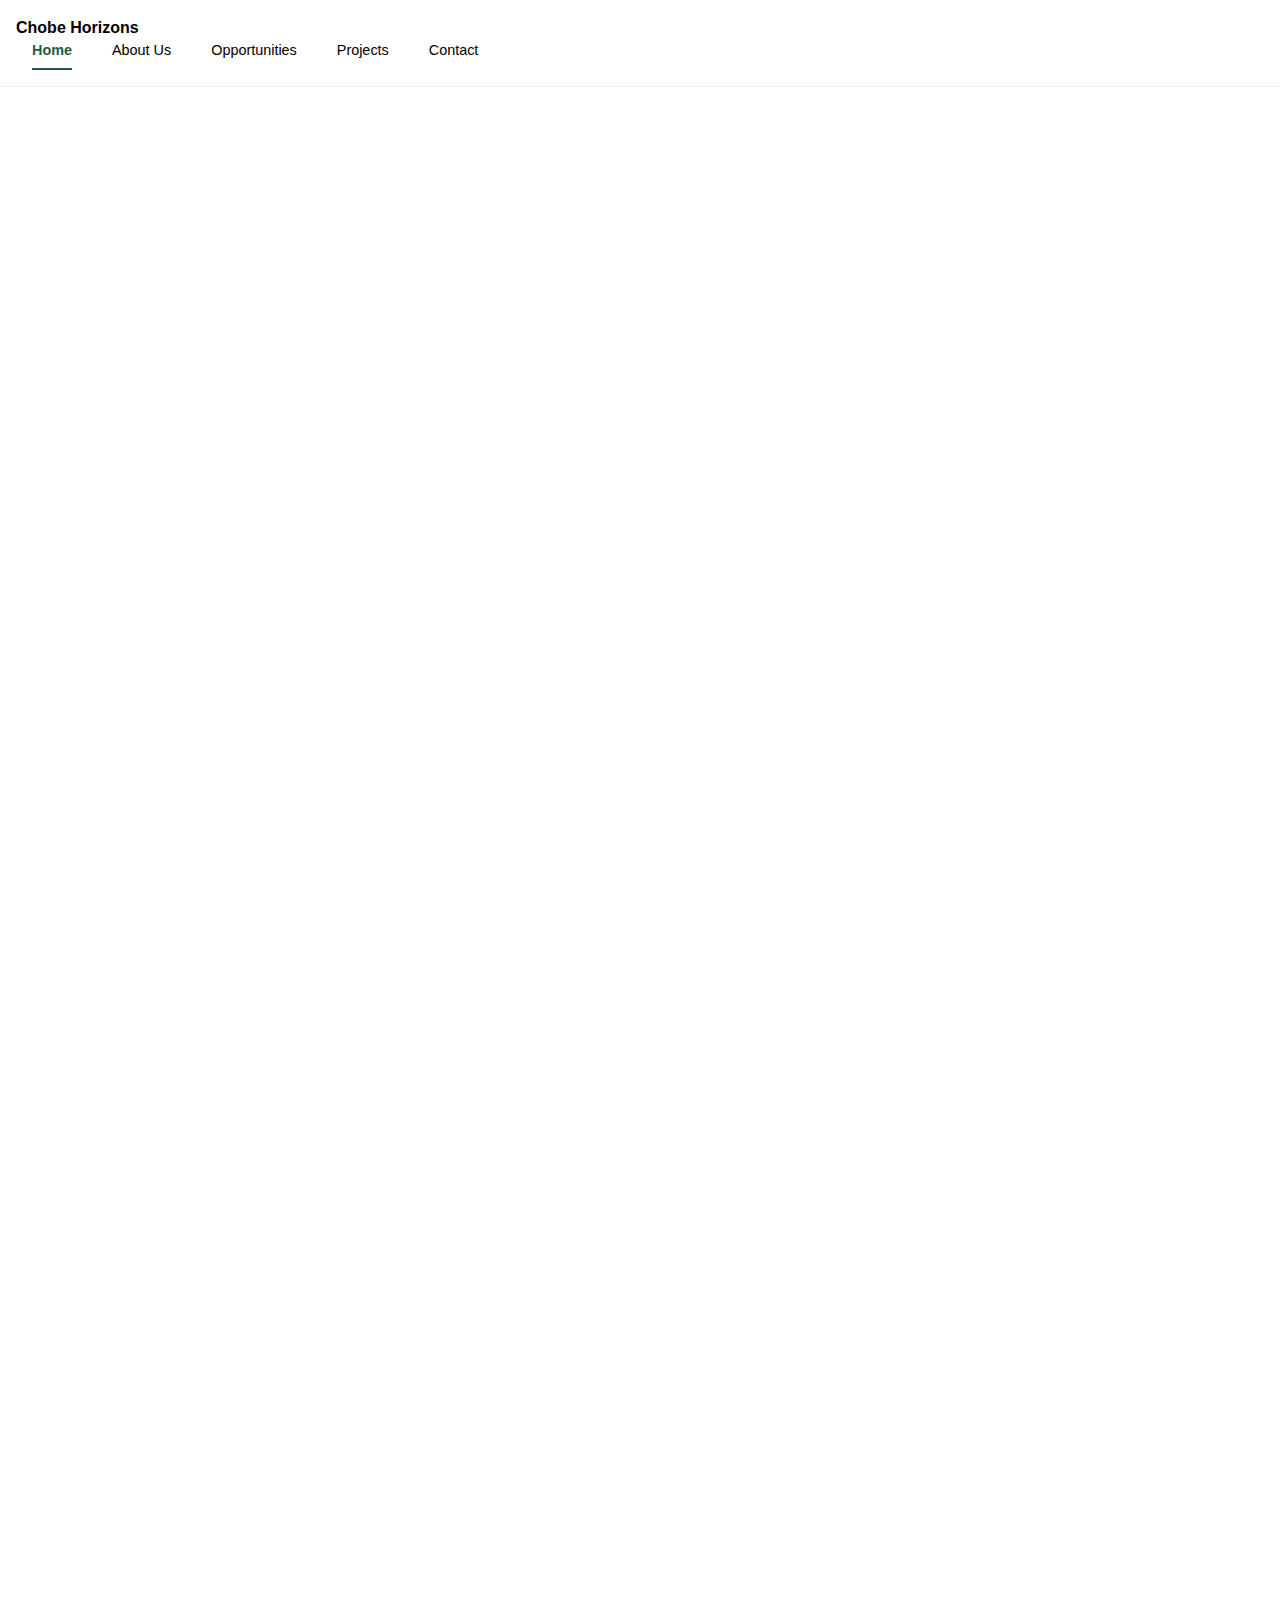
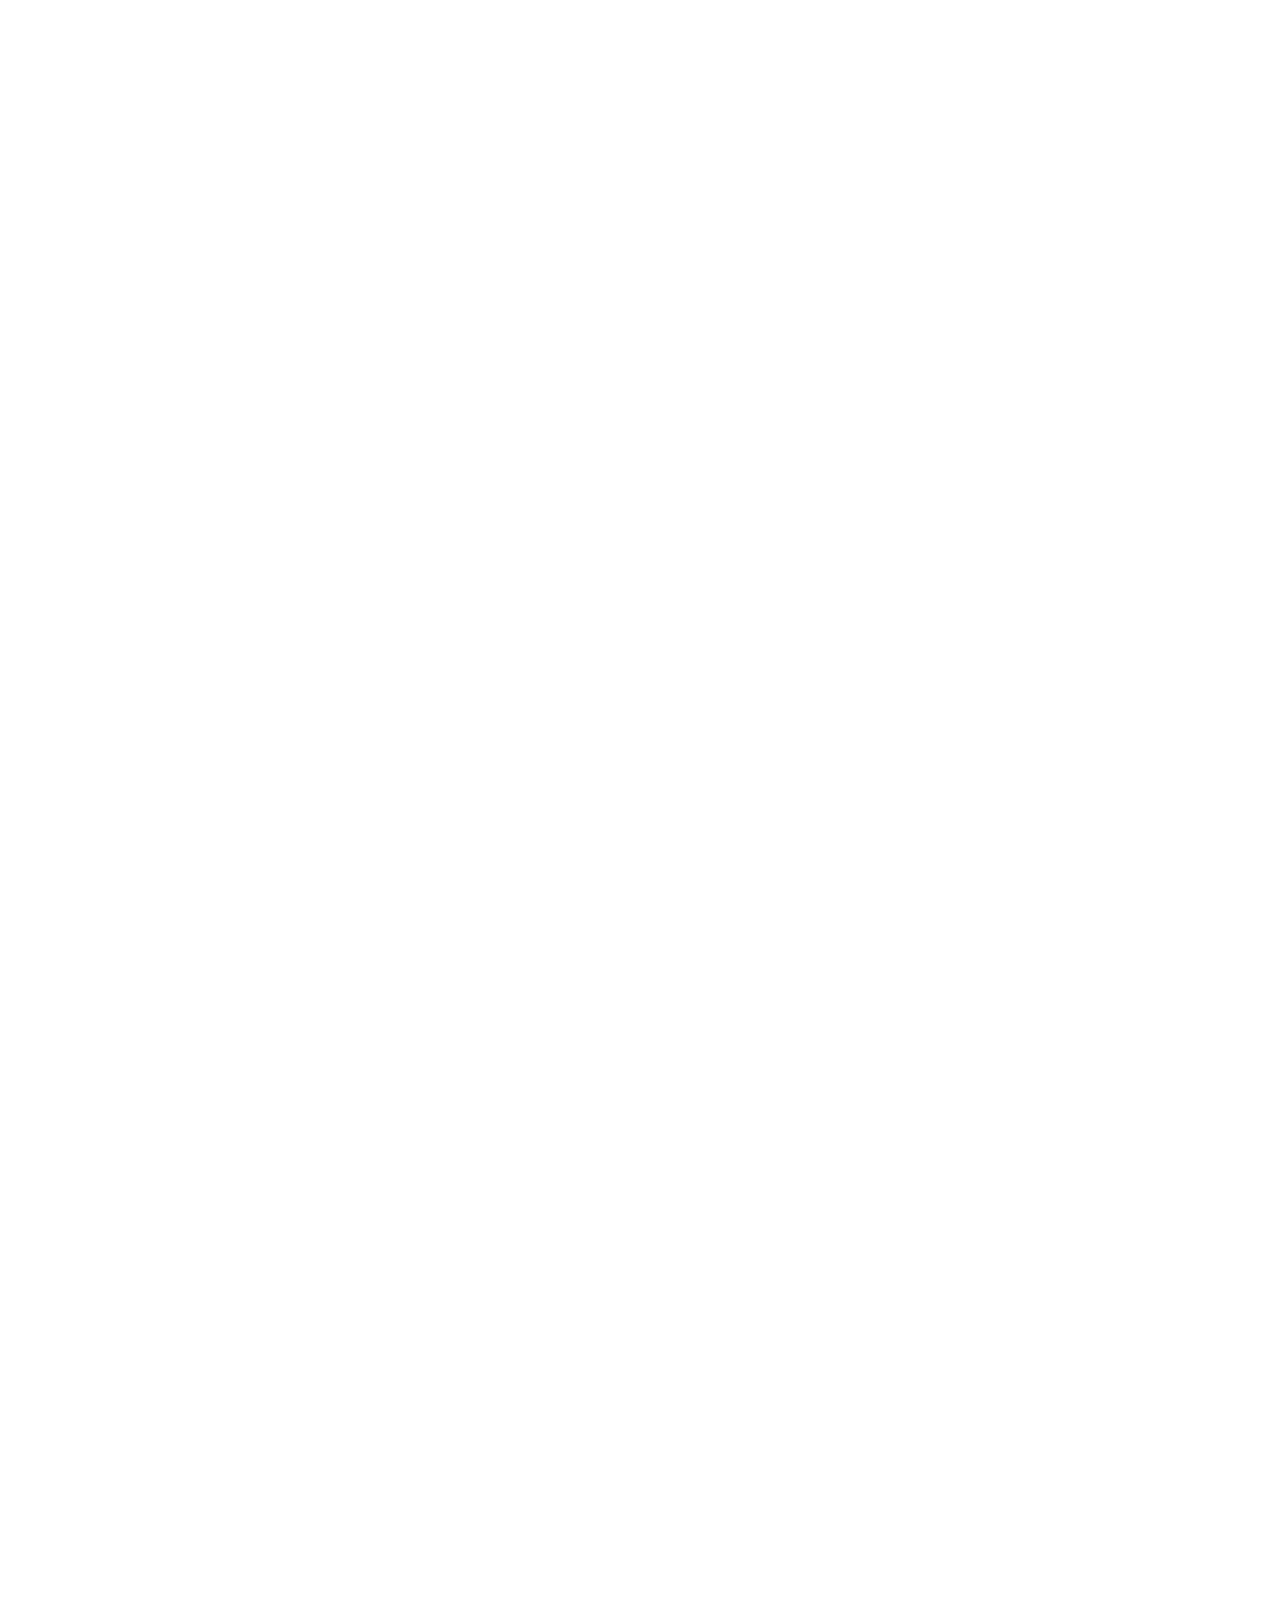
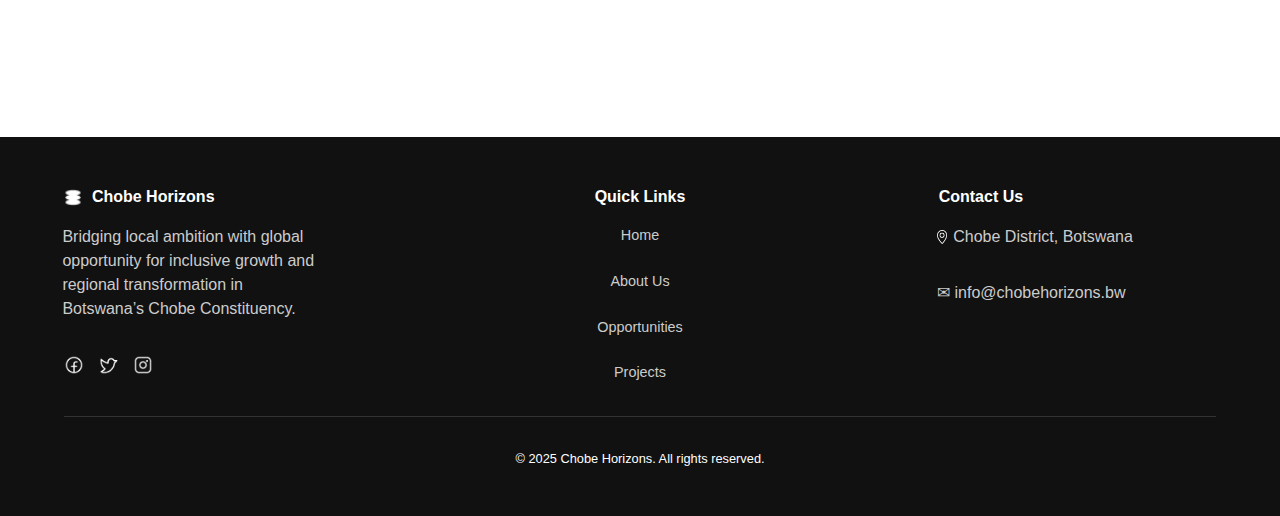
<file: index.html>
<!DOCTYPE html>
<html>
    <head>
        <meta charset="utf-8">
        <meta http-equiv="X-UA-Compatible" content="IE=edge">
        <title>Chobe Horizons</title>
        <meta name="description" content="">
        <meta name="viewport" content="width=device-width, initial-scale=1">
        <link rel="stylesheet" href="styles.css">
    </head>
    <body>
        
       <header>
    
    <div style="display: flex; align-items: center;">
        <strong>Chobe Horizons</strong>
    </div>
    <nav>
      <a href="index.html">Home</a>
      <a href="about.html">About Us</a>
      <a href="opportunities.html">Opportunities</a>
      <a href="projects.html">Projects</a>
      <a href="contact.html">Contact</a>
    </nav>
  </header>

  <section class="hero">
    <h1>Discover. Invest. <span>Empower Chobe.</span></h1>
    <p>A community-driven platform for inclusive growth and regional transformation.</p>
    <a href="opportunities.html" class="btn-primary">Explore Opportunities</a>
    <a href="about.html" class="button secondary">Learn More</a>
    <img src="imgs/nature1.jpg" alt="Chobe Landscape" />
  </section>
<section class="section">
  <h2>Bridging Local Ambition with Global Opportunity</h2>
  <p class="section-description">
    Chobe Horizons bridges local ambition with global opportunity. We spotlight the region's strengths - 
    from fertile lands to vibrant cultures - and invite partners to co-create impactful, sustainable development
    that honours our heritage while embracing innovation.
  </p>

  <div class="section-icons">
    <div class="icon-box">
      <div class="icon-circle">
        <img src="imgs/discover.png" alt="Discover Icon" class="icon-image">
      </div>
      <h4>Discover</h4>
      <p class="point-eval">
        Uncover the untapped potential and opportunities within the Chobe region.
      </p>
    </div>

    <div class="icon-box">
      <div class="icon-circle">
        <img src="imgs/invest.png" alt="Invest Icon" class="icon-image">
      </div>
      <h4>Invest</h4>
      <p class="point-eval">
        Partner with us in sustainable projects that create lasting positive impact.
      </p>
    </div>

    <div class="icon-box">
      <div class="icon-circle">
        <img src="imgs/empower.png" alt="Empower Icon" class="icon-image">
      </div>
      <h4>Empower</h4>
      <p class="point-eval">
        Enable local communities to lead their own sustainable growth journey.
      </p>
    </div>
  </div>
</section>

  <section class="about">
    <div class="about-text">
      <h1>About Chobe Horizons</h1>
      <p>Chobe Horizons is an initiative to profile and promote the vast developmental potential of the Chobe Constituency.
        From cultural heritage to sports tourism, agriculture to entertainment, we connect communities with investors and innovation.
      </p>
      <h4 style="margin-top: 1.5rem; margin-bottom: 0.9rem;">Core Objectives</h4>
      <ul>
        <li>Promote local entrepreneurship and innovation</li>
        <li>Foster public-private partnerships</li>
        <li>Preserve cultural heritage</li>
        <li>Enhance youth and women empowerment</li>
      </ul>
      <a href="about.html" class="btn-primary" style="margin-top: 2rem;">Learn More About Us</a>
    </div>
    <div class="about-img">
      <img src="imgs/animals2.jpg" alt="Wildlife" style="width: 100%; border-radius: 10px;" />
    </div>
  </section>

  <section class="investment">
    <h1>Investment Opportunities</h1>
    <p>Discover diverse sectors where your investment can create lasting impact while generating sustainable returns.</p>
    <div class="cards">
      <div class="card">
         <div class="investment-icons">
          <img src="imgs/leisure.png" alt="Leisure Icon" class="icon-image">
        </div>
        <h4>Leisure Tourism</h4>
        <p style="text-align: left;">Waterfront resorts, spa retreats, and eco-lodges await development.</p>
      </div>
      <div class="card">
         <div class="investment-icons">
          <img src="imgs/agri_tourism.png" alt="Agri-Tourism Icon" class="icon-image">
        </div>
        <h4>Agri-Tourism</h4>
        <p style="text-align: left;">Pandamatenga farms offer potential for immersive agri-eco experiences.</p>
      </div>
      <div class="card">
         <div class="investment-icons">
          <img src="imgs/sports.png" alt="Sports Icon" class="icon-image">
        </div>
        <h4>Sports Tourism</h4>
        <p style="text-align: left;">Host marathons, cycling tours, and youth development camps.</p>
      </div>
    </div>
    <a href="opportunities.html" class="btn-primary">View All Opportunities</a>
  </section>

  <section class="projects">
    <h1>Community Projects</h1>
    <p>Discover our community-led initiatives that are transforming lives and creating sustainable opportunities.</p>
    <div class="project-cards">
      <div class="project-card">
        <span class="project-label planned">Planned</span>
        <h4>Kasane Youth Creatives Hub</h4>
        <p style="text-align: left;">A multipurpose creative studio and business incubator for young entrepreneurs.</p>
      </div>
      <div class="project-card">
  <span class="project-label ongoing">Ongoing</span>
  <h4>Chobe Heritage Route</h4>
  <p style="text-align: left;">Mapping traditional village pathways and storytelling sites with elders.</p>
</div>
<div class="project-card">
  <span class="project-label annual">Annual</span>
  <h4>Chobe Mini-Marathon</h4>
  <p style="text-align: left;">Flagship sporting event attracting athletes from across Southern Africa.</p>
</div>
    </div>
    <a href="projects.html" class="btn-primary">View All Projects</a>
  </section>

  <a href="#" class="back-to-top" aria-label="Back to top">↑</a>

  <footer>
  <div class="footer-top">
    <!-- Column 1: Logo + Description + Socials -->
    <div class="footer-col">
    <div class="footer-brand">
        <img src="imgs/logo_footer.png" alt="Chobe Horizons Logo">
        <span>Chobe Horizons</span>
    </div>
      <p>
        Bridging local ambition with global opportunity for inclusive growth and regional transformation in Botswana’s Chobe Constituency.
      </p>
      <div class="social-icons">
        <a href="#"><img src="imgs/facebook.png" alt="Facebook" /></a>
        <a href="#"><img src="imgs/twitter_logo.png" alt="Twitter/X" /></a>
        <a href="#"><img src="imgs/insta.png" alt="Instagram" /></a>
      </div>
    </div>

    <!-- Column 2: Centered Quick Links -->
    <div class="footer-col center-column">
      <h4>Quick Links</h4>
      <a href="index.html">Home</a><br>
      <a href="about.html">About Us</a><br>
      <a href="opportunities.html">Opportunities</a><br>
      <a href="projects.html">Projects</a>
    </div>

    <!-- Column 3: Contact Info -->
    <div class="footer-col contact-column">
      <h4>Contact Us</h4>
      <p style="display: flex; align-items: center;">
        <img src="imgs/location_icon.png" alt="Location icon" style="height: 14px; margin-right: 6px;">
        Chobe District, Botswana
      </p>
      <p>✉ info@chobehorizons.bw</p>
    </div>
  </div>

  <div class="footer-divider"></div>

  <div class="footer-bottom">
    &copy; 2025 Chobe Horizons. All rights reserved.
  </div>
</footer>
        
        <script src="functions.js" defer></script>
        
    </body>
</html>
</file>
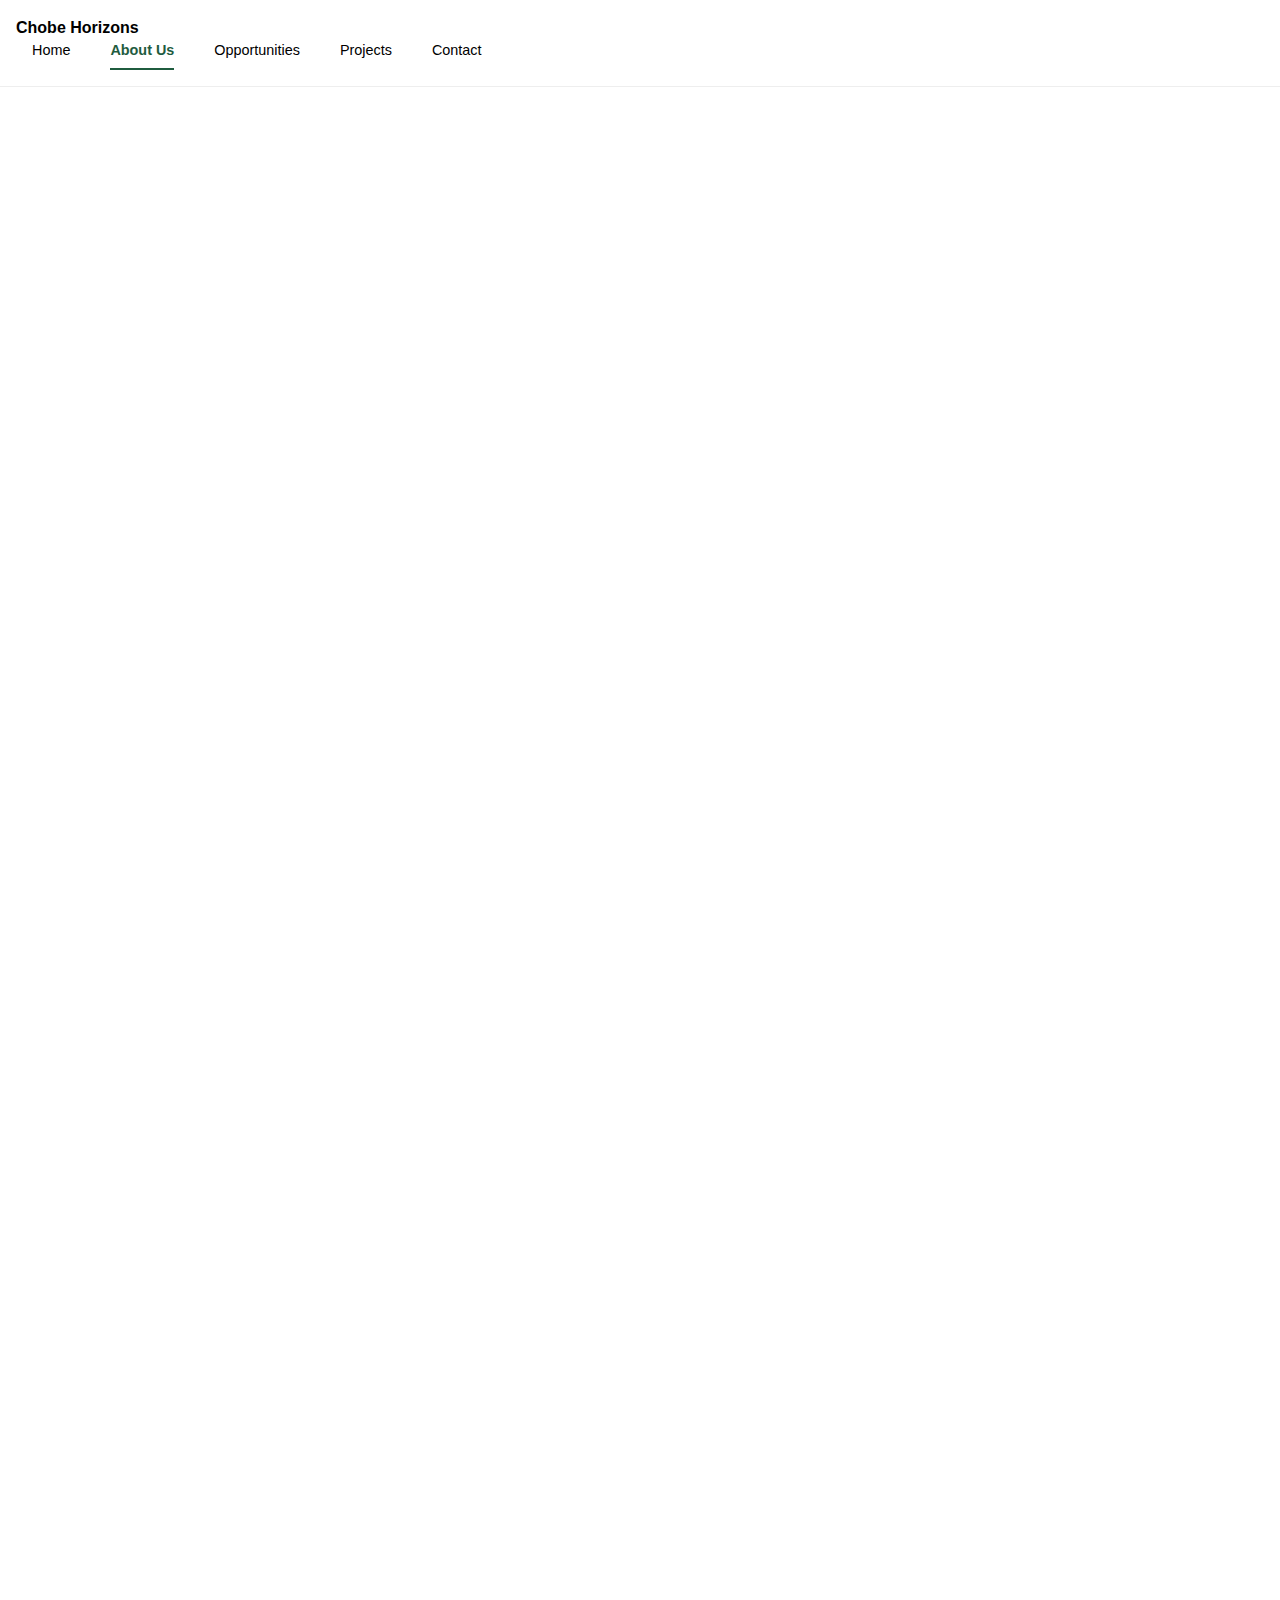
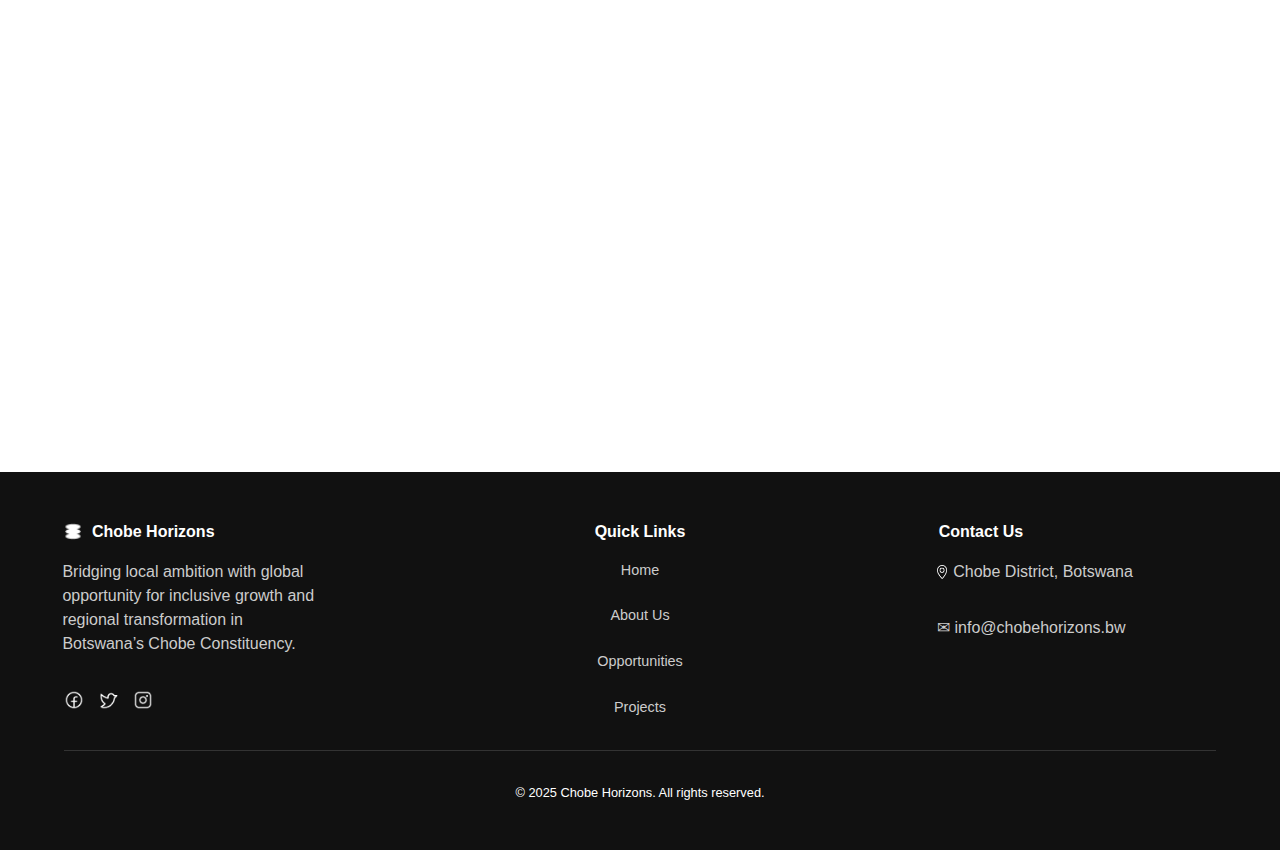
<file: about.html>
<!DOCTYPE html>
<html>
    <head>
        <meta charset="utf-8">
        <meta http-equiv="X-UA-Compatible" content="IE=edge">
        <title>Chobe Horizons</title>
        <meta name="description" content="">
        <meta name="viewport" content="width=device-width, initial-scale=1">
        <link rel="stylesheet" href="styles.css">
    </head>
    <body>
        
       <header>
    
    <div style="display: flex; align-items: center;">
        <strong>Chobe Horizons</strong>
    </div>
    <nav>
      <a href="index.html">Home</a>
      <a href="about.html">About Us</a>
      <a href="opportunities.html">Opportunities</a>
      <a href="projects.html">Projects</a>
      <a href="contact.html">Contact</a>
    </nav>
  </header>

  <section class="hero2">
    <h1>About Chobe Horizons</span></h1>
    <p>Unlocking the economic and social potiental of the Chobe Constituency through strategic partnerships and inclusive development.</p>
  </section>

  <!-- Mission and Vision -->
<section class="mission-vision page-container">
  <div class="mission">
    <h2>Our Mission</h2>
    <p>Chobe Horizons exists to unlock the economic and social potential of the Chobe Constituency through strategic partnerships, inclusive investment, and innovative development that preserves our cultural heritage while embracing modern opportunities.</p>
  </div>
  <div class="vision">
    <h2>Our Vision</h2>
    <p>A thriving, self-reliant Chobe where local communities lead sustainable growth, drawing from deep cultural roots while reaching toward a prosperous, innovative future that benefits all stakeholders.</p>
  </div>
</section>

<!-- Core Objectives -->
<section class="section page-container">
  <h2>Core Objectives</h2>
  <div class="objectives-cards">
    <div class="objectives-card">
      <div class="icon-box objective-icon"><img src="imgs/entrepreneurship.png" alt="Entrepreneurship icon"></div>
      <h4>Promote Entrepreneurship</h4>
      <p>Foster local entrepreneurship and innovation through mentorship, funding, and market access opportunities.</p>
    </div>
    <div class="objectives-card">
      <div class="icon-box objective-icon"><img src="imgs/handshake.png" alt="Partnership icon"></div>
      <h4>Foster Partnerships</h4>
      <p>Build sustainable public–private partnerships that create lasting value for all stakeholders.</p>
    </div>
    <div class="objectives-card">
      <div class="icon-box objective-icon"><img src="imgs/lightbulb.png" alt="Opportunity icon"></div>
      <h4>Highlight Opportunities</h4>
      <p>Showcase untapped sectors and investment opportunities to potential partners and investors.</p>
    </div>
    <div class="objectives-card">
      <div class="icon-box objective-icon"><img src="imgs/home.png" alt="Heritage icon"></div>
      <h4>Preserve Heritage</h4>
      <p>Honor and preserve cultural heritage while promoting modern development opportunities.</p>
    </div>
    <div class="objectives-card">
      <div class="icon-box objective-icon"><img src="imgs/empowerment.png" alt="Empowerment icon"></div>
      <h4>Empower Communities</h4>
      <p>Enhance youth and women’s empowerment through education, skills development, and leadership opportunities.</p>
    </div>
    <div class="objectives-card">
      <div class="icon-box objective-icon"><img src="imgs/growth.png" alt="Sustainable growth icon"></div>
      <h4>Sustainable Growth</h4>
      <p>Promote environmentally conscious development that ensures long-term prosperity.</p>
    </div>
  </div>
</section>

<!-- Stakeholders -->
<section class="section stakeholders-section page-container">
  <h2>Our Stakeholders</h2>
  <div class="stakeholders">
    <div class="stakeholder">
      <div class="investment-icons">
          <img src="imgs/investors.png" alt="Investment Icon" class="icon-image">
        </div>
      <h4>Investors & Entrepreneurs</h4>
      <p>Forward–thinking individuals and organizations seeking impactful investment opportunities.</p>
    </div>
    <div class="stakeholder">
      <div class="investment-icons">
          <img src="imgs/ngos.png" alt="NGOs Icon" class="icon-image">
        </div>
      <h4>NGOs & Development Agencies</h4>
      <p>Organizations committed to sustainable development and community empowerment.</p>
    </div>
    <div class="stakeholder">
      <div class="investment-icons">
          <img src="imgs/local leadership.png" alt="Local Leaders Icon" class="icon-image">
        </div>
      <h4>Local Leadership</h4>
      <p>Council members, traditional leaders, and community representatives.</p>
    </div>
    <div class="stakeholder">
      <div class="investment-icons">
          <img src="imgs/civil society.png" alt="Civil Society Icon" class="icon-image">
        </div>
      <h4>Civil Society</h4>
      <p>Youth groups, women’s organizations, and community-based initiatives.</p>
    </div>
  </div>
</section>

  <footer>
  <div class="footer-top">
    <!-- Column 1: Logo + Description + Socials -->
    <div class="footer-col">
    <div class="footer-brand">
        <img src="imgs/logo_footer.png" alt="Chobe Horizons Logo">
        <span>Chobe Horizons</span>
    </div>
      <p>
        Bridging local ambition with global opportunity for inclusive growth and regional transformation in Botswana’s Chobe Constituency.
      </p>
      <div class="social-icons">
        <a href="#"><img src="imgs/facebook.png" alt="Facebook" /></a>
        <a href="#"><img src="imgs/twitter_logo.png" alt="Twitter/X" /></a>
        <a href="#"><img src="imgs/insta.png" alt="Instagram" /></a>
      </div>
    </div>

    <!-- Column 2: Centered Quick Links -->
    <div class="footer-col center-column">
      <h4>Quick Links</h4>
      <a href="index.html">Home</a><br>
      <a href="about.html">About Us</a><br>
      <a href="opportunities.html">Opportunities</a><br>
      <a href="projects.html">Projects</a>
    </div>

    <!-- Column 3: Contact Info -->
    <div class="footer-col contact-column">
      <h4>Contact Us</h4>
      <p style="display: flex; align-items: center;">
        <img src="imgs/location_icon.png" alt="Location icon" style="height: 14px; margin-right: 6px;">
        Chobe District, Botswana
      </p>
      <p>✉ info@chobehorizons.bw</p>
    </div>
  </div>

  <div class="footer-divider"></div>

  <div class="footer-bottom">
    &copy; 2025 Chobe Horizons. All rights reserved.
  </div>
</footer>
        
        <script src="functions.js" defer></script>
        
    </body>
</html>
</file>
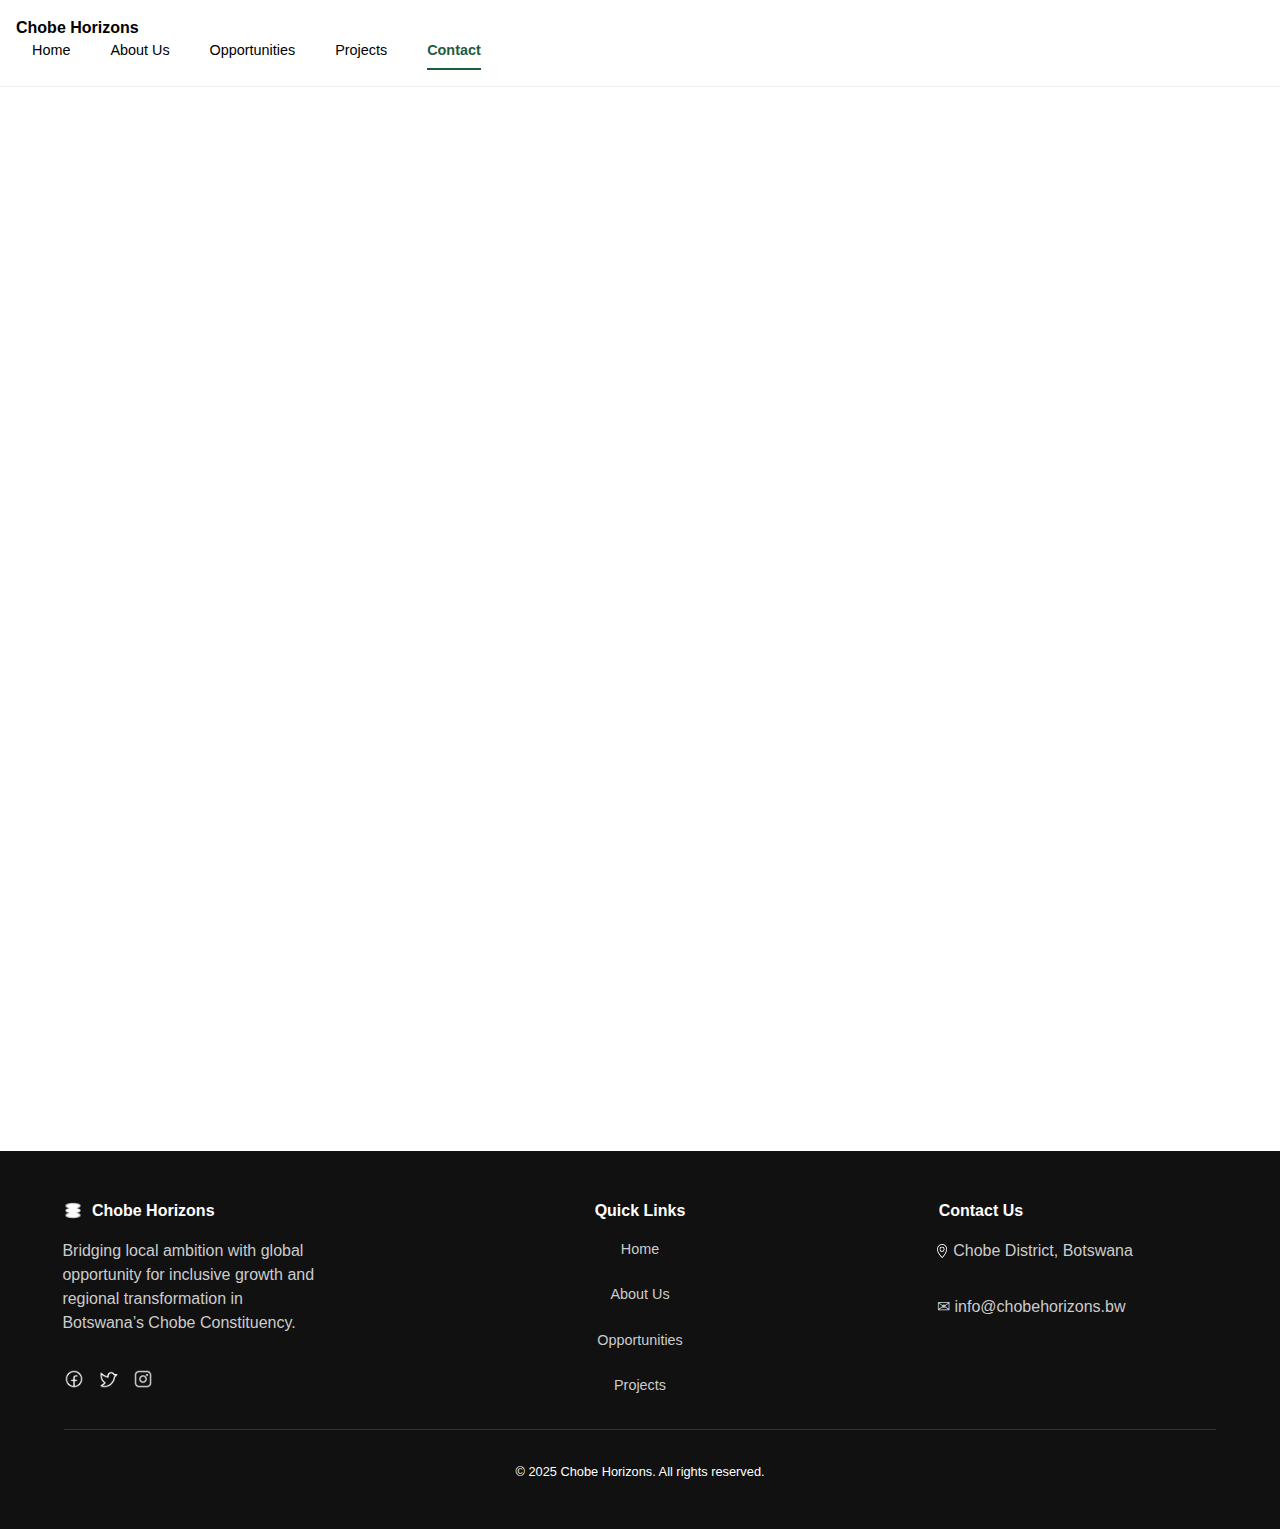
<file: contact.html>
<!DOCTYPE html>
<html>
    <head>
        <meta charset="utf-8">
        <meta http-equiv="X-UA-Compatible" content="IE=edge">
        <title>Chobe Horizons</title>
        <meta name="description" content="">
        <meta name="viewport" content="width=device-width, initial-scale=1">
        <link rel="stylesheet" href="styles.css">
    </head>
    <body>
        
       <header>
    
    <div style="display: flex; align-items: center;">
        <strong>Chobe Horizons</strong>
    </div>
    <nav>
      <a href="index.html">Home</a>
      <a href="about.html">About Us</a>
      <a href="opportunities.html">Opportunities</a>
      <a href="projects.html">Projects</a>
      <a href="contact.html">Contact</a>
    </nav>
  </header>

  <section class="hero2">
    <h1>Get in Touch</span></h1>
    <p>Interested in partnering, investing, or volunteering? We'd love to hear from you and explore 
      how we can work together to transform the Chobe region.</p>
  </section>

  <section class="contact-section">
  <div class="container">
    <!-- Left: Form -->
    <div class="contact-form">
      
      <h3>Send us a Message</h3>
      <p>Fill out the form below and we’ll get back to you within 24 hours.</p>
      <form action="https://formsubmit.co/facbb9769e6a05355418fe666d54796d" method="POST">
  
  <!-- Optional redirect after submission -->
  <input type="hidden" name="_next" value="https://cse24-164.github.io/Chobe-Horizons//thank_you.html">
  
  <!-- Optional prevent spam bots -->
  <input type="hidden" name="_captcha" value="false">
  
  <label for="name">Name*</label>
  <input type="text" id="name" name="name" placeholder="Your full name" required>

  <label for="email">Email*</label>
  <input type="email" id="email" name="email" placeholder="Enter email address" required>

  <label for="interest">I am interested in…</label>
  <select id="interest" name="interest" required>
    <option value="">Select your area of Interest</option>
    <option>Investment partnerships</option>
    <option>Technical expertise sharing</option>
    <option>Community development programs</option>
    <option>Capacity building initiatives</option>
  </select>

  <label for="message">Message*</label>
  <textarea id="message" name="message" placeholder="Tell us about your interest" required></textarea>

  <button type="submit">Send Message</button>
</form>
    </div>

    <!-- Right: Cards -->
    <div class="contact-cards">
      <!-- Direct Contact -->
      <div class="card">
        <h4>Direct Contact</h4>
        <p><i class="fas fa-map-marker-alt"></i> Chobe District, Botswana</p>
        <p><i class="fas fa-envelope"></i> info@chobehorizons.bw</p>
      </div>

      <!-- Follow Us -->
      <div class="card">
        <h4>Follow Us</h4>
        <p>Stay updated with our latest projects and opportunities</p>
        <div class="social-icons">
          <a href="#"><i class="fab fa-instagram"></i></a>
          <a href="#"><i class="fab fa-facebook"></i></a>
          <a href="#"><i class="fab fa-tiktok"></i></a>
          <a href="#"><i class="fab fa-youtube"></i></a>
        </div>
      </div>

      <!-- Partnership Opportunities -->
      <div class="card">
        <h4>Partnership Opportunities</h4>
        <p>We’re always looking for strategic partners who share our vision of sustainable development and community empowerment.</p>
        <ul>
          <li>Investment partnerships</li>
          <li>Technical expertise sharing</li>
          <li>Community development programs</li>
          <li>Capacity building initiatives</li>
        </ul>
      </div>
    </div>
  </div>
</section>

<a href="#" class="back-to-top" aria-label="Back to top">↑</a>

  <footer>
  <div class="footer-top">
    <!-- Column 1: Logo + Description + Socials -->
    <div class="footer-col">
    <div class="footer-brand">
        <img src="imgs/logo_footer.png" alt="Chobe Horizons Logo">
        <span>Chobe Horizons</span>
    </div>
      <p>
        Bridging local ambition with global opportunity for inclusive growth and regional transformation in Botswana’s Chobe Constituency.
      </p>
      <div class="social-icons">
        <a href="#"><img src="imgs/facebook.png" alt="Facebook" /></a>
        <a href="#"><img src="imgs/twitter_logo.png" alt="Twitter/X" /></a>
        <a href="#"><img src="imgs/insta.png" alt="Instagram" /></a>
      </div>
    </div>

    <!-- Column 2: Centered Quick Links -->
    <div class="footer-col center-column">
      <h4>Quick Links</h4>
      <a href="index.html">Home</a><br>
      <a href="about.html">About Us</a><br>
      <a href="opportunities.html">Opportunities</a><br>
      <a href="projects.html">Projects</a>
    </div>

    <!-- Column 3: Contact Info -->
    <div class="footer-col contact-column">
      <h4>Contact Us</h4>
      <p style="display: flex; align-items: center;">
        <img src="imgs/location_icon.png" alt="Location icon" style="height: 14px; margin-right: 6px;">
        Chobe District, Botswana
      </p>
      <p>✉ info@chobehorizons.bw</p>
    </div>
  </div>

  <div class="footer-divider"></div>

  <div class="footer-bottom">
    &copy; 2025 Chobe Horizons. All rights reserved.
  </div>
</footer>
        
        <script src="functions.js" defer></script>
        
    </body>
</html>
</file>
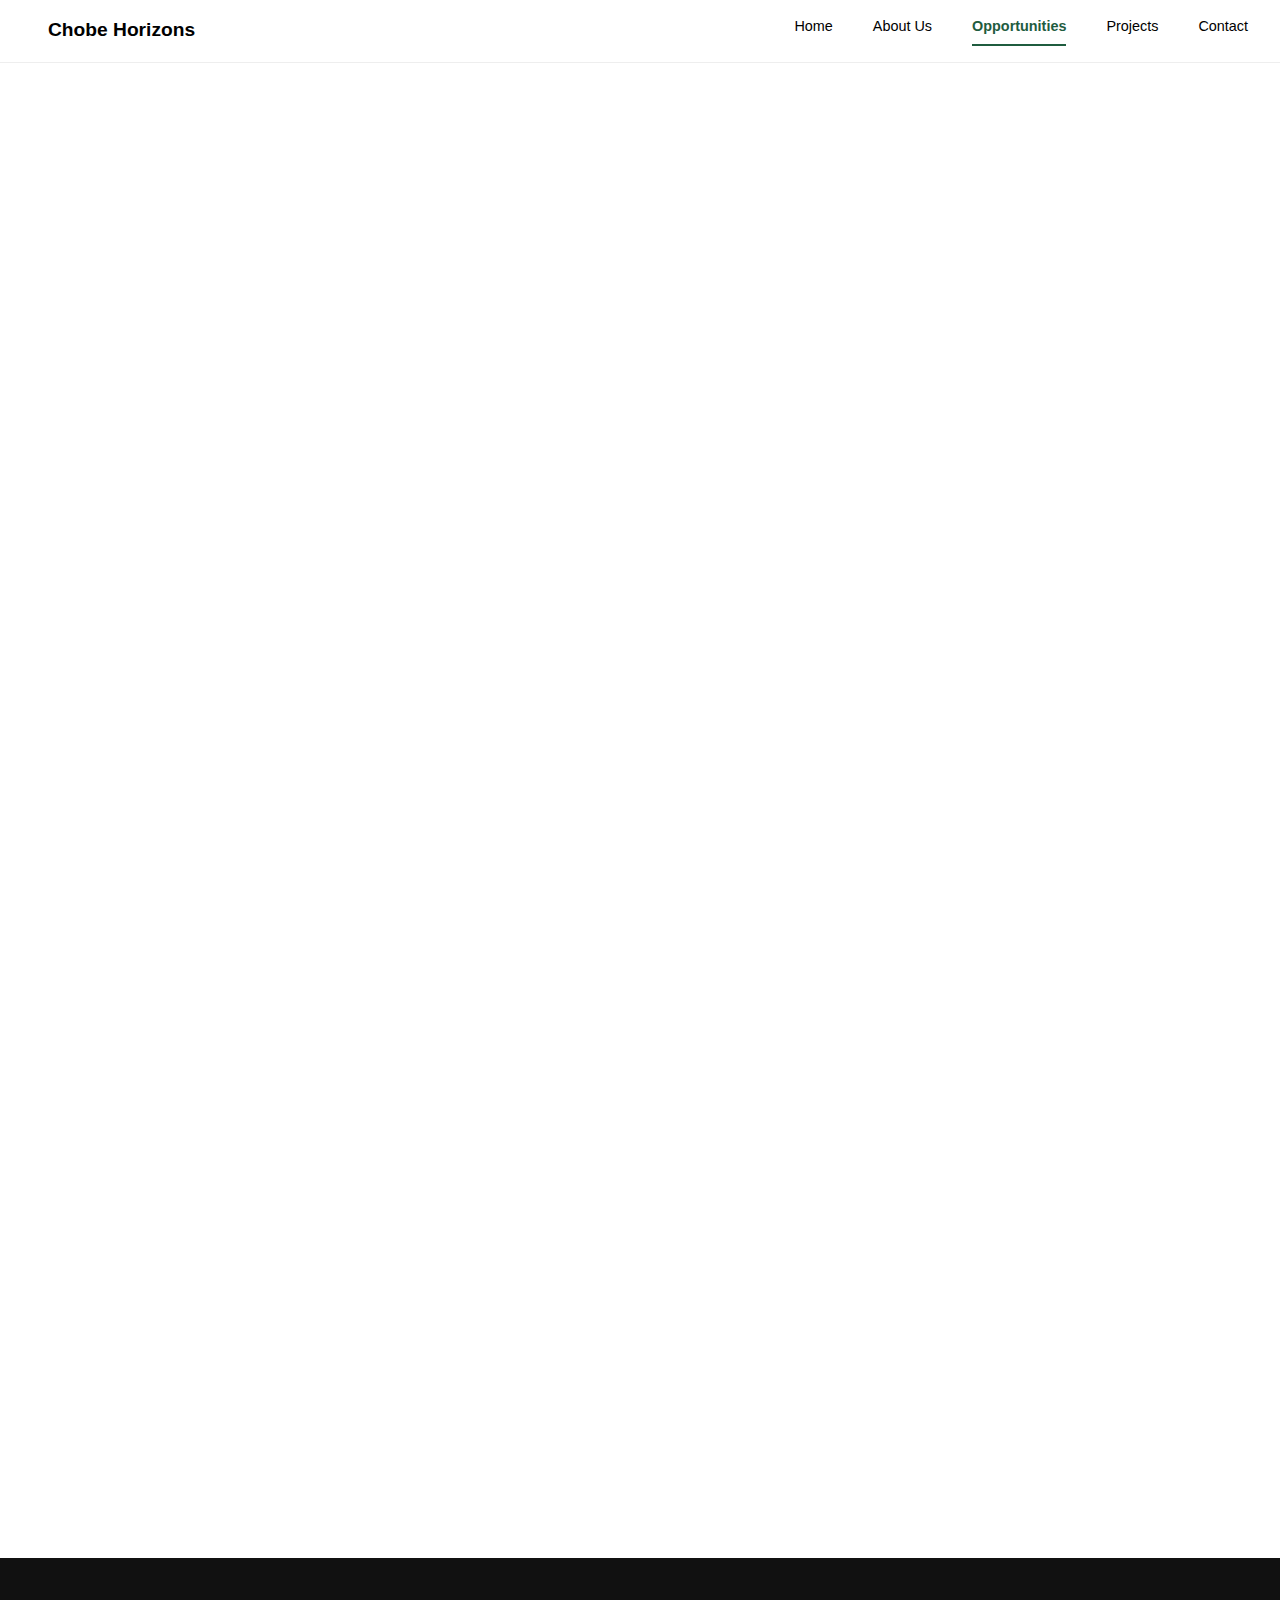
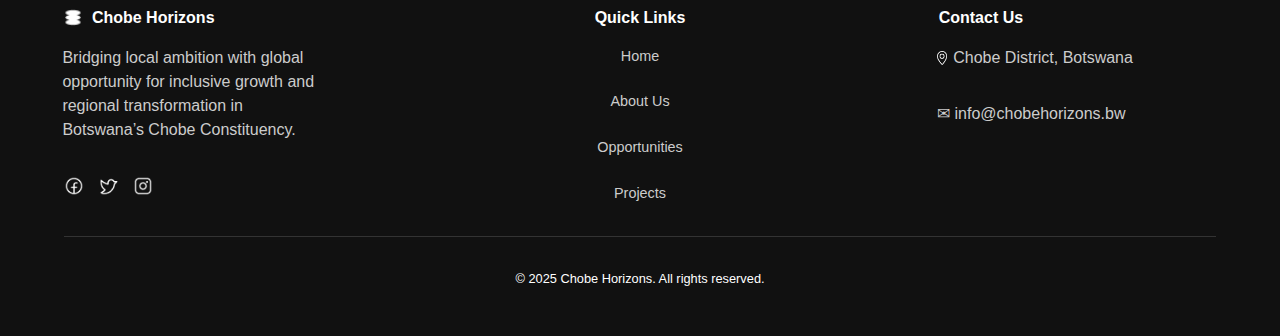
<file: opportunities.html>
<!DOCTYPE html>
<html>
    <head>
        <meta charset="utf-8">
        <meta http-equiv="X-UA-Compatible" content="IE=edge">
        <title>Chobe Horizons</title>
        <meta name="description" content="">
        <meta name="viewport" content="width=device-width, initial-scale=1">
        <link rel="stylesheet" href="styles.css">
    </head>
    <body>
        
    <header>
  <div class="header-container">
    <!-- Hamburger Button (now in HTML instead of JS) -->
    <button class="mobile-menu-btn" aria-label="Menu">☰</button>
    
    <!-- Logo - Make sure this is right after the button -->
    <div class="logo">
      <a href="index.html" style="text-decoration: none; color: inherit;">
        <strong>Chobe Horizons</strong>
      </a>
    </div>

    <!-- Navigation (keep your existing nav) -->
    <nav>
      <a href="index.html">Home</a>
      <a href="about.html">About Us</a>
      <a href="opportunities.html">Opportunities</a>
      <a href="projects.html">Projects</a>
      <a href="contact.html">Contact</a>
    </nav>
  </div>
</header>

  <section class="hero2">
    <h1>Investment Opportunities</span></h1>
    <p>Discover diverse sectors where your investment can create lasting impact while generating sustainable returns in the Chobe region.</p>
  </section>

  <section class="opportunities">
    <div class="opportunities-cards">
      <div class="opportunities-card">
         <div class="opportunities-image">
          <img src="imgs/sports_opp.png" alt="Sports Image" class="card-image">
        </div>
        <h4>Sports Tourism</h4>
        <p style="text-align: left;">Year-round cycling tours, riverfront marathons, and youth training camps.</p>
        <h5>Focus Areas</h5>
        <p>Health, fitness, and international sporting events.</p>
      </div>
      <div class="opportunities-card">
         <div class="opportunities-image">
          <img src="imgs/leisure-tour.png" alt="Leisure Tourism Image" class="card-image">
        </div>
        <h4> Leisure Tourism</h4>
        <p style="text-align: left;">Waterfront resorts, spa retreats, and eco-lodges near the Chobe River and Kasane.</p>
        <h5>Focus Areas</h5>
        <p>Luxury meets nature. Wildlife safaris, river cruises, wellness tourism.</p>
      </div>
      <div class="opportunities-card">
         <div class="opportunities-image">
          <img src="imgs/agri_tourism (2).png" alt="Green Land Image" class="card-image">
        </div>
        <h4>Agri-Tourism</h4>
        <p style="text-align: left;">Pandamatenga farms open new doors for organic agriculture tours and hands-on farm stays.</p>
        <h5>Focus Areas</h5>
        <p>Eco-education, sustainable farming, farm-to-table dining.</p>
      </div>
       <div class="opportunities-card">
         <div class="opportunities-image">
          <img src="imgs/culture.png" alt="Image of traditional dancers" class="card-image">
        </div>
        <h4>Culture & Heritage</h4>
        <p style="text-align: left;">Community-led cultural trails, homestead visits, and language-preservation centres.</p>
        <h5>Focus Areas</h5>
        <p>Authentic heritage experiences, artisan markets, folklore.</p>
      </div>
      <div class="opportunities-card">
         <div class="opportunities-image">
          <img src="imgs/creative_arts.png" alt="Image of People singing" class="card-image">
        </div>
        <h4> Entertainment & Creative Arts</h4>
        <p style="text-align: left;">Annual music and arts festivals, creative hubs for youth, and open-air theatres.</p>
        <h5>Focus Areas</h5>
        <p>Discovering and amplifying local talent.</p>
      </div>
      <div class="opportunities-card">
         <div class="opportunities-image">
          <img src="imgs/education.png" alt="Image Of People learning" class="card-image">
        </div>
        <h4>Education & Health</h4>
        <p style="text-align: left;">Year-round cycling tours, riverfront marathons, and youth training camps.</p>
        <h5>Focus Areas</h5>
        <p>Health, fitness, and international sporting events.</p>
      </div>
    </div>
  </section>

  <section class="cta">
    <h1>Ready to Explore Partnership Opportunities?</span></h1>
    <p>Join us in creating sustainable value while making a positive impact on the Chobe community. 
      Let's discuss how we can work together.</p>
    <button>Get in Touch</button>
    <a href="projects.html" class="button secondary">View Projects</a>
  </section>

  <footer>
  <div class="footer-top">
    <!-- Column 1: Logo + Description + Socials -->
    <div class="footer-col">
    <div class="footer-brand">
        <img src="imgs/logo_footer.png" alt="Chobe Horizons Logo">
        <span>Chobe Horizons</span>
    </div>
      <p>
        Bridging local ambition with global opportunity for inclusive growth and regional transformation in Botswana’s Chobe Constituency.
      </p>
      <div class="social-icons">
        <a href="#"><img src="imgs/facebook.png" alt="Facebook" /></a>
        <a href="#"><img src="imgs/twitter_logo.png" alt="Twitter/X" /></a>
        <a href="#"><img src="imgs/insta.png" alt="Instagram" /></a>
      </div>
    </div>

    <!-- Column 2: Centered Quick Links -->
    <div class="footer-col center-column">
      <h4>Quick Links</h4>
      <a href="index.html">Home</a><br>
      <a href="about.html">About Us</a><br>
      <a href="opportunities.html">Opportunities</a><br>
      <a href="projects.html">Projects</a>
    </div>

    <!-- Column 3: Contact Info -->
    <div class="footer-col contact-column">
      <h4>Contact Us</h4>
      <p style="display: flex; align-items: center;">
        <img src="imgs/location_icon.png" alt="Location icon" style="height: 14px; margin-right: 6px;">
        Chobe District, Botswana
      </p>
      <p>✉ info@chobehorizons.bw</p>
    </div>
  </div>

  <div class="footer-divider"></div>

  <div class="footer-bottom">
    &copy; 2025 Chobe Horizons. All rights reserved.
  </div>
</footer>
        
        <script src="functions.js" defer></script>
        
    </body>
</html>
</file>
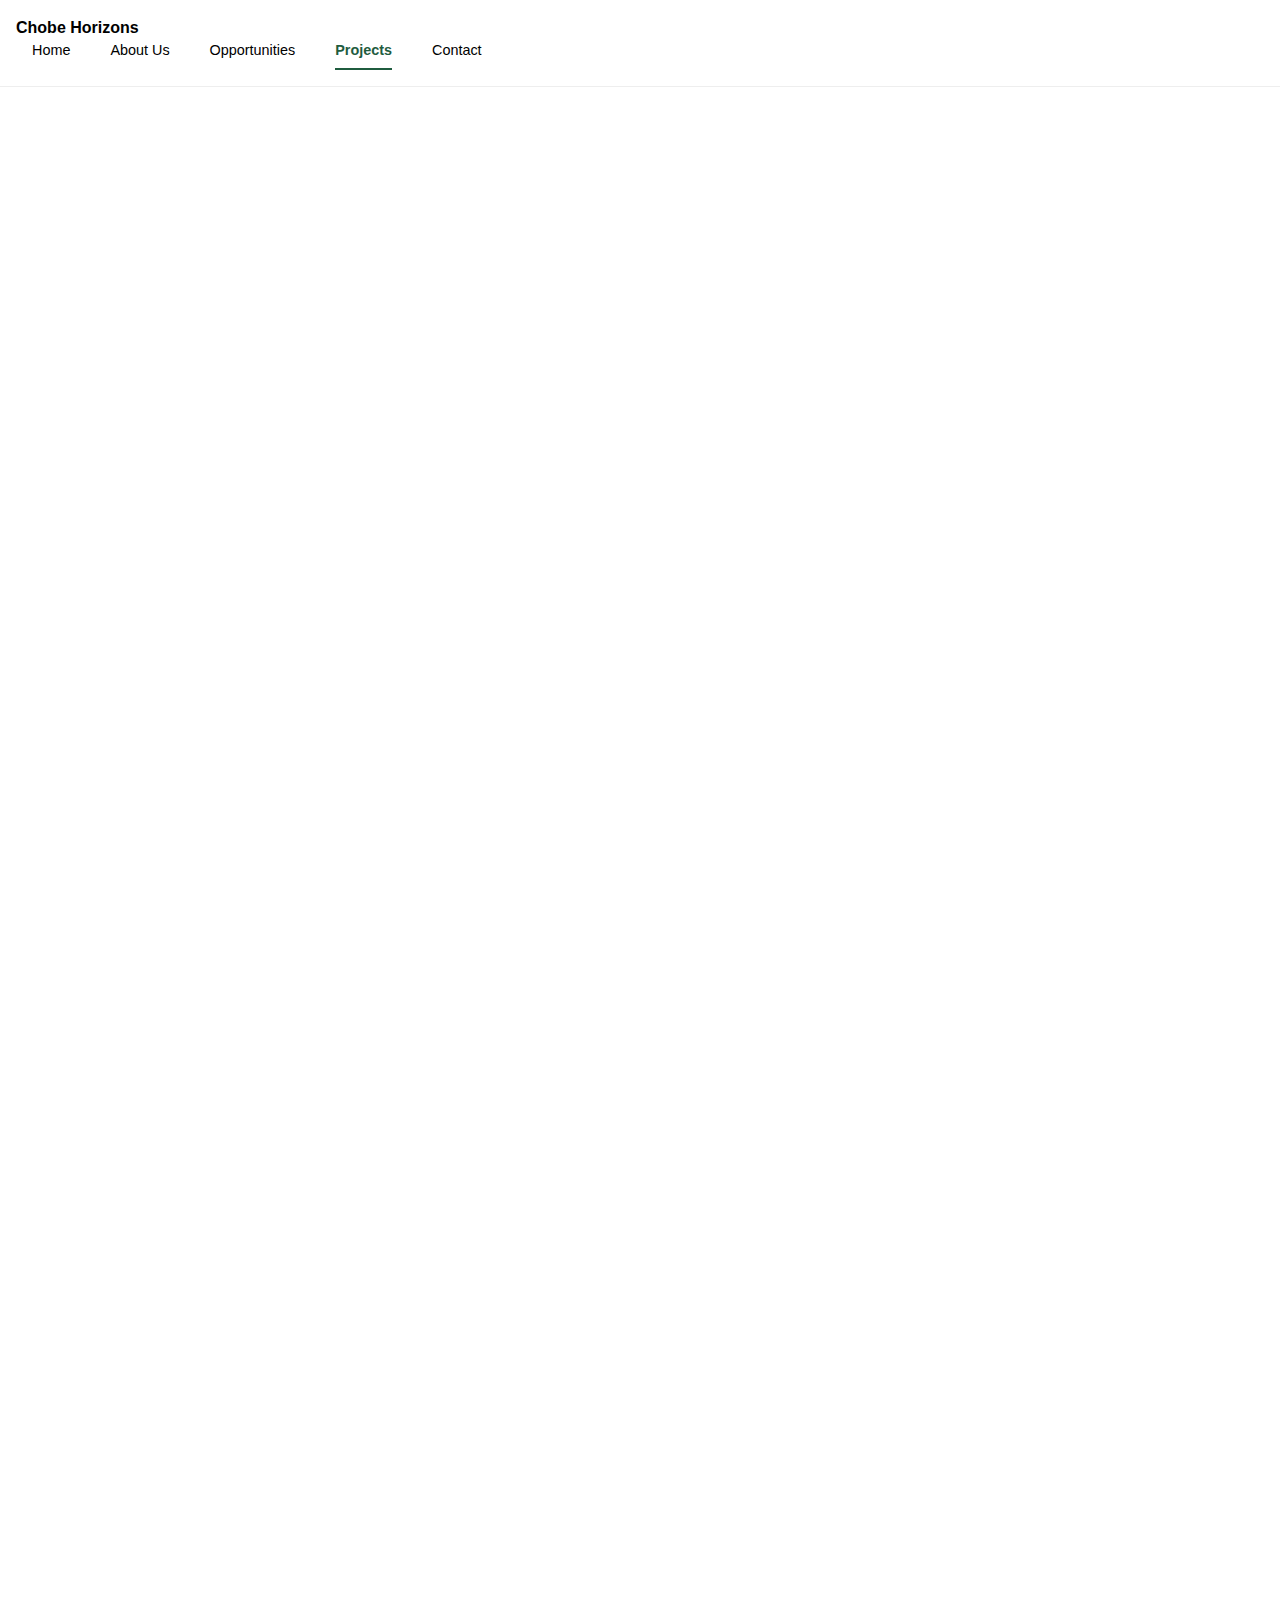
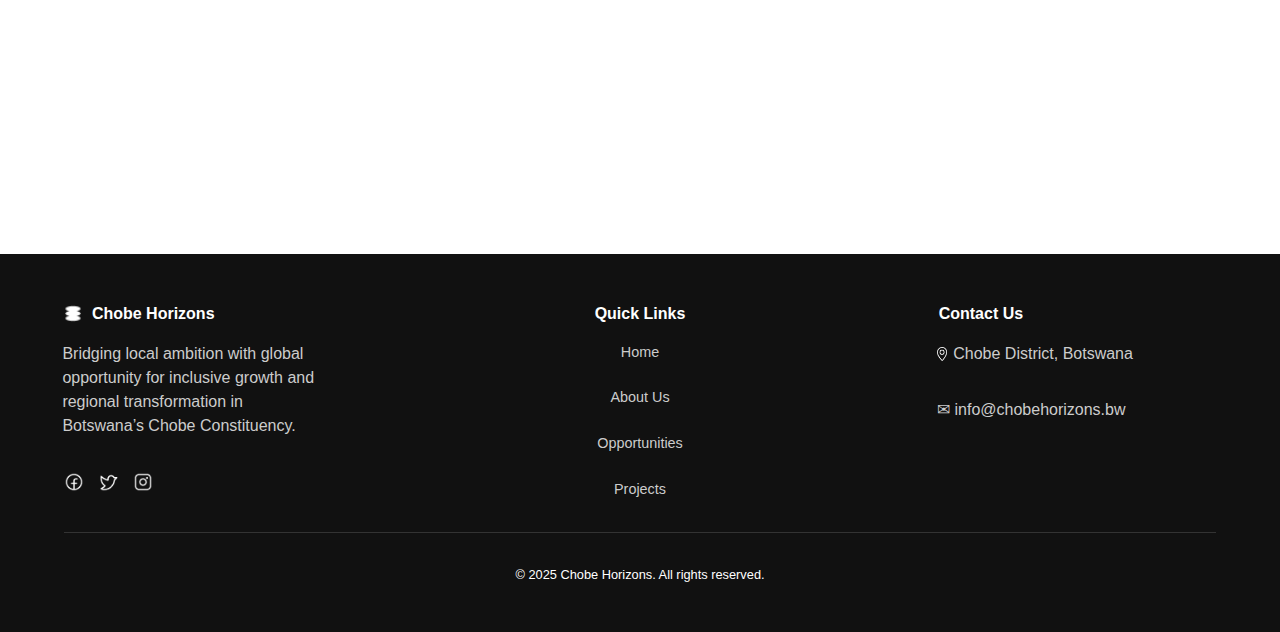
<file: projects.html>
<!DOCTYPE html>
<html>
    <head>
        <meta charset="utf-8">
        <meta http-equiv="X-UA-Compatible" content="IE=edge">
        <title>Chobe Horizons</title>
        <meta name="description" content="">
        <meta name="viewport" content="width=device-width, initial-scale=1">
        <link rel="stylesheet" href="styles.css">
    </head>
    <body>
        
       <header>
    
    <div style="display: flex; align-items: center;">
        <strong>Chobe Horizons</strong>
    </div>
    <nav>
      <a href="index.html">Home</a>
      <a href="about.html">About Us</a>
      <a href="opportunities.html">Opportunities</a>
      <a href="projects.html">Projects</a>
      <a href="contact.html">Contact</a>
    </nav>
  </header>

  <section class="hero2">
    <h1>Community Projects</span></h1>
    <p>Discover our community-led initiatives that are transforming lives and creating sustainable opportunities across the Chobe region.</p>
  </section>

    <section class="opportunities">
      <div class="opportunities-cards">
      <div class="opportunities-card">
        <div class="opportunities-image">
          <img src="imgs/sports_opp.png" alt="Sports Image" class="card-image">
        </div>
        
        <h4>Kasane Youth Creatives Hub</h4>
          <p style="text-align: left;">A multipurpose creative studio and business incubator for young entrepreneurs focusing on arts, media, 
          and technology ventures. </p>

          <p style="text-align: left;">This flagship project will provide workspace, mentorship, and funding opportunities for youth-led creative businesses. 
        Features include recording studios, co-working spaces, and skills training facilities.</p>

          <a href="contact.html" class="button secondary">Get Involved</a>
        </div>
      <div class="opportunities-card">
        <div class="opportunities-image">
          <img src="imgs/leisure-tour.png" alt="Leisure Tourism Image" class="card-image">
        </div>
        <h4>Chobe Heritage Route</h4>
        <p style="text-align: left;">Mapping and restoring traditional village pathways and 
          storytelling sites with elders to preserve cultural knowledge.</p>
        <p> Working closely with community elders to document oral histories, traditional practices, and sacred sites.
           The route will become a cultural tourism attraction while preserving heritage.</p>
          <a href="contact.html" class="button secondary">Get Involved</a>
        </div>
      <div class="opportunities-card">
        <div class="opportunities-image">
          <img src="imgs/agri_tourism (2).png" alt="Green Land Image" class="card-image">
        </div>
        <h4>Pandamatenga Farm School Pilot</h4>
        <p style="text-align: left;">A skills transfer initiative blending agri-tourism with sustainable farming practices for local farmers.</p>

        <p>Activities include Demonstration farms showcasing organic methods, water conservation, and crop diversification. Also includes visitor programs and farmer-to-farmer learning networks.</p>
          <a href="contact.html" class="button secondary">Get Involved</a>
        </div>
      <div class="opportunities-card">
        <div class="opportunities-image">
          <img src="imgs/sports_opp.png" alt="Image of traditional dancers" class="card-image">
        </div>
        <h4>Chobe Mini-Marathon</h4>
        <p style="text-align: left;">Flagship sporting event attracting athletes and all-round wellness tourists from across Southern Africa.</p>

        <p>This is an annual event featuring multiple race categories, cultural performances, and local food vendors. Promotes health, tourism, and 
        community pride.</p>
        <a href="contact.html" class="button secondary">Get Involved</a>
        </div>
      <div class="opportunities-card">
         <div class="opportunities-image">
          <img src="imgs/education.png" alt="Image of People singing" class="card-image">
         </div>
         <h4>Mobile Health Van</h4>
         <p style="text-align: left;">Outreach van providing basic health diagnostics and telemedicine services to remote settlements.</p>

        <p>Equipped with diagnostic equipment and satellite connectivity for remote consultations. 
        Will serve communities with limited access to healthcare facilities.</p>
        <a href="contact.html" class="button secondary">Get Involved</a>
        </div>
      <div class="opportunities-card">
         <div class="opportunities-image">
          <img src="imgs/agri_tourism (2).png" alt="Image Of People learning" class="card-image">
        </div>
        <h4>Chobe River Eco Tours</h4>
        <p style="text-align: left;">Community-owned boat tour operation showcasing wildlife and river 
        ecosystems with local guides. </p>
        <p>Training local guides in conservation education and sustainable tourism practices. 
        The Revenue sharing model here benefits the entire community.</p>
       <a href="contact.html" class="button secondary">Get Involved</a>
      </div>
    </div>
  </section>

    <section class="cta">
    <h1>Partner with us on these Initiatives</span></h1>
    <p>Whether you're interested in funding, volunteering, or providing expertise, there are many ways to contribute to our community projects. Join us in making a lasting impact.</p>
    <a href="contact.html" class="btn-primary">Get in Touch</a>
    <a href="projects.html" class="button secondary">View Projects</a>
  </section>

  <a href="#" class="back-to-top" aria-label="Back to top">↑</a>

  <footer>
  <div class="footer-top">
    <!-- Column 1: Logo + Description + Socials -->
    <div class="footer-col">
    <div class="footer-brand">
        <img src="imgs/logo_footer.png" alt="Chobe Horizons Logo">
        <span>Chobe Horizons</span>
    </div>
      <p>
        Bridging local ambition with global opportunity for inclusive growth and regional transformation in Botswana’s Chobe Constituency.
      </p>
      <div class="social-icons">
        <a href="#"><img src="imgs/facebook.png" alt="Facebook" /></a>
        <a href="#"><img src="imgs/twitter_logo.png" alt="Twitter/X" /></a>
        <a href="#"><img src="imgs/insta.png" alt="Instagram" /></a>
      </div>
    </div>

    <!-- Column 2: Centered Quick Links -->
    <div class="footer-col center-column">
      <h4>Quick Links</h4>
      <a href="index.html">Home</a><br>
      <a href="about.html">About Us</a><br>
      <a href="opportunities.html">Opportunities</a><br>
      <a href="projects.html">Projects</a>
    </div>

    <!-- Column 3: Contact Info -->
    <div class="footer-col contact-column">
      <h4>Contact Us</h4>
      <p style="display: flex; align-items: center;">
        <img src="imgs/location_icon.png" alt="Location icon" style="height: 14px; margin-right: 6px;">
        Chobe District, Botswana
      </p>
      <p>✉ info@chobehorizons.bw</p>
    </div>
  </div>

  <div class="footer-divider"></div>

  <div class="footer-bottom">
    &copy; 2025 Chobe Horizons. All rights reserved.
  </div>
</footer>
        
        <script src="functions.js" defer></script>
        
    </body>
</html>
</file>
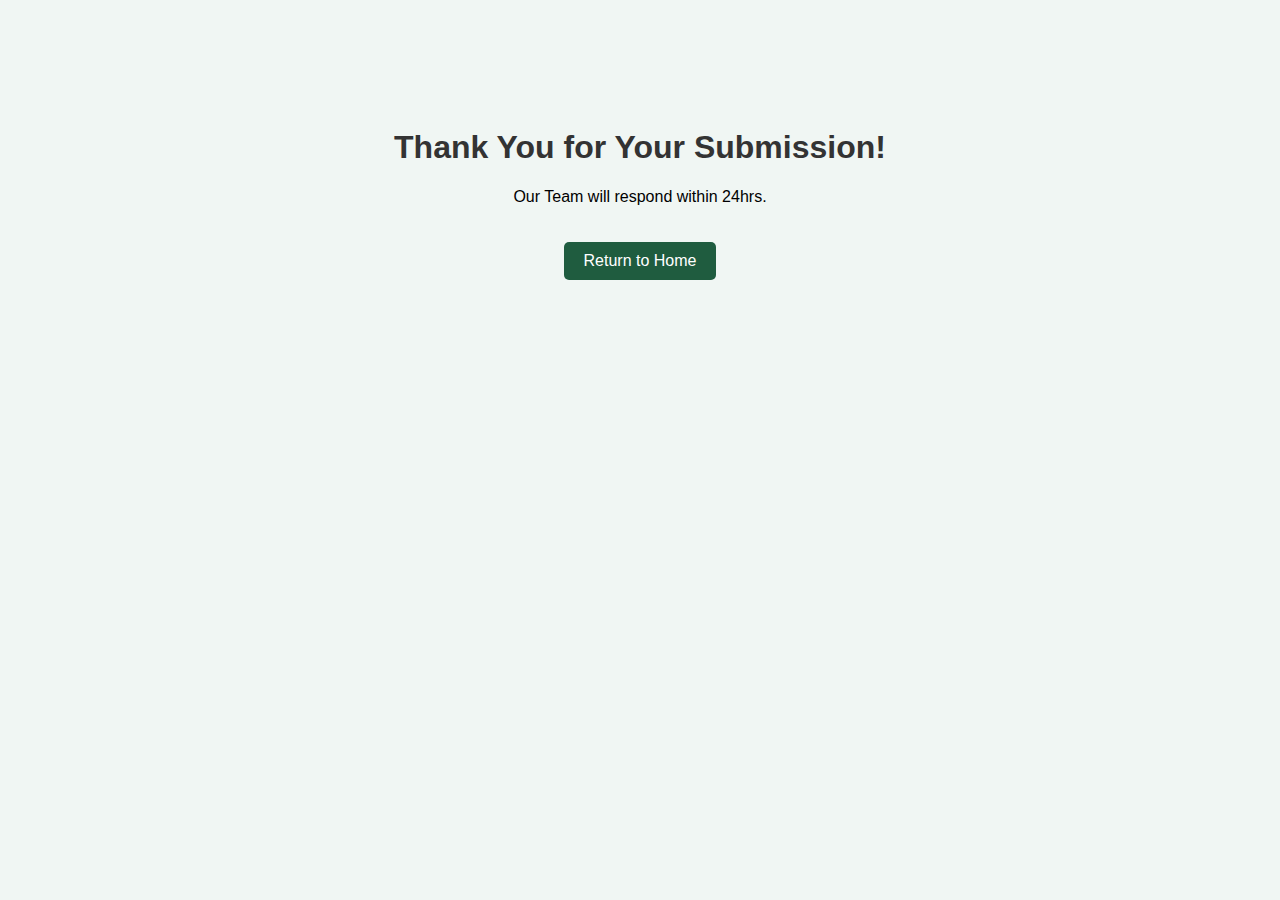
<file: thank_you.html>
<!DOCTYPE html>
<html lang="en">
<head>
  <meta charset="UTF-8">
  <title>Thank You</title>
  <style>
    body {
      font-family: 'Inter', Arial, sans-serif;
      text-align: center;
      padding: 100px 20px;
      background-color: #f0f6f3;
    }
    h1 {
      color: #333;
    }
    .btn-home {
      display: inline-block;
      margin-top: 20px;
      padding: 10px 20px;
      background-color: #1f5c3f;
      color: white;
      text-decoration: none;
      border-radius: 5px;
    }
  </style>
</head>
<body>
  <h1>Thank You for Your Submission!</h1>
  <p>Our Team will respond within 24hrs.</p>
  <a href="index.html" class="btn-home">Return to Home</a>
</body>
</html>
</file>
<file: styles.css>
/* RESET AND BASE */
* {
  box-sizing: border-box;
  margin: 0;
  padding: 0;
  font-family: 'Inter', Arial, sans-serif;
}

html {
  scroll-behavior: smooth;
}

body {
  color: #000;
  line-height: 1.6;
  font-size: 16px;
  animation: fadeIn 0.5s ease-in-out;
}

@keyframes fadeIn {
  from { opacity: 0; transform: translateY(10px) }
  to { opacity: 1; transform: translateY(0) }
}

:root {
  --mobile: 480px;
  --tablet: 768px;
  --desktop: 1024px;
}

.page-container {
  max-width: 1500px;
  margin: 0 auto;
  padding: 0 2rem;
}

/* HEADER */
header {
  position: sticky;
  top: 0;
  z-index: 1000;
  background: #fff;
  padding: 1rem;
  border-bottom: 1px solid #eee;
}

.header-container {
  display: flex;
  align-items: center;
  max-width: 1400px;
  margin: 0 auto;
  padding: 0 1rem;
}

.logo {
  margin-left: 1rem;
  font-size: 1.2rem;
  z-index: 1001;
  font-weight: bold;
}

nav {
  display: flex;
  gap: 1.5rem;
  margin-left: auto;
}

nav a {
  margin-left: 1rem;
  text-decoration: none;
  color: #000;
  font-size: 0.9rem;
  padding-bottom: 0.5rem;
  position: relative;
  transition: all 0.3s ease;
}

nav a:hover {
  color: #1f5c3f;
}

nav a.active::after,
nav a:focus::after {
  content: '';
  position: absolute;
  left: 0;
  bottom: 0;
  height: 2px;
  width: 100%;
  background-color: #1f5c3f;
}

nav a.active {
  font-weight: bold;
  color: #1f5c3f;
}

nav a:visited {
  color: #14442e;
}

/* MOBILE MENU */
.mobile-menu-btn {
  display: none;
  position: relative;
  z-index: 1001;
  width: 44px;
  height: 44px;
  font-size: 1.5rem;
  background: none;
  border: none;
  cursor: pointer;
  color: #1f5c3f;
}

.mobile-close-btn {
  display: none;
  position: absolute;
  top: 1rem;
  right: 1rem;
  font-size: 1.5rem;
  background: none;
  border: none;
  color: #1f5c3f;
  cursor: pointer;
}

/* MOBILE STYLES */
@media (max-width: 768px) {
  .header-container {
    position: relative;
    justify-content: flex-start;
  }

  .mobile-menu-btn {
    display: flex;
    align-items: center;
    justify-content: center;
    margin-left: 0;
    margin-right: auto;
  }

  .logo {
    position: absolute;
    left: 50%;
    transform: translateX(-50%);
  }

  nav {
    position: fixed;
    top: 0;
    left: -100%;
    width: 70%;
    height: 100vh;
    background: white;
    flex-direction: column;
    padding: 4rem 2rem 2rem;
    box-shadow: 2px 0 10px rgba(0,0,0,0.1);
    transition: left 0.3s ease;
    z-index: 100;
  }

  nav.active {
    left: 0;
  }

  nav a {
    padding: 0.8rem 0;
    font-size: 1rem;
    border-bottom: 1px solid #eee;
    margin-left: 0;
  }

  .overlay {
    position: fixed;
    top: 0;
    left: 0;
    right: 0;
    bottom: 0;
    background: rgba(0,0,0,0.5);
    z-index: 99;
    display: none;
  }

  nav.active ~ .overlay {
    display: block;
  }

  header {
    flex-direction: column;
    padding: 1rem;
  }

  /* Adjust button sizes on mobile */
  .btn-primary,
  .button,
  .hero button,
  .hero a.button,
  .about button,
  .cta button,
  .cta a.button,
  .opportunities a.button.secondary {
    padding: 0.5rem 1.2rem;
    font-size: 0.85rem;
    margin: 0.3rem auto;
    display: inline-block;
    width: fit-content;
    max-width: 90%;
  }

  .hero button,
.hero a.button {
  width: fit-content !important;
  max-width: 90%;
  display: inline-block !important;
  margin-left: auto;
  margin-right: auto;
  border-radius: 8px;
  padding: 0.6rem 1.4rem;
}


}

@media (max-width: 414px) {
  .mobile-menu-btn {
    width: 40px;
    height: 40px;
    font-size: 1.3rem;
  }

  nav {
    width: 85%;
  }

  nav a {
    padding: 0.7rem 0;
    font-size: 0.9rem;
  }
}

/* PAGE TRANSITIONS */
section {
  transition: all 0.6s ease-in-out;
  opacity: 0;
  transform: translateY(20px);
}

section.visible {
  opacity: 1;
  transform: translateY(0);
}

.card,
.opportunities-card,
.project-card,
.objectives-card,
.stakeholder {
  transition: all 0.4s ease-in-out;
}

.card:hover,
.opportunities-card:hover,
.project-card:hover,
.objectives-card:hover,
.stakeholder:hover {
  transform: translateY(-5px);
  box-shadow: 0 10px 20px rgba(0,0,0,0.1);
}

nav a:after {
  content: '';
  position: absolute;
  width: 0;
  height: 2px;
  bottom: 0;
  left: 0;
  background-color: currentColor;
  transition: width 0.3s ease;
}

nav a:hover:after {
  width: 100%;
}


.page-container {
  max-width: 1500px;      
  margin: 0 auto;         /* Centers the page */
  padding-left: 2rem;     
  padding-right: 2rem;    
}

/* Header Styles */
.header-container {
  display: flex;
  align-items: center;
  padding: 1rem;
  max-width: 1200px;
  margin: 0 auto;
}

.logo {
  margin-left: 1rem;
  font-size: 1.2rem;
}
  
  body {
    font-size: 16px;
    line-height: 1.5;
  }
  
  .page-container {
    padding-left: 1rem;
    padding-right: 1rem;
  }
  
  header {
    flex-direction: column;
    padding: 1rem;
  /* High-DPI Adjustment for S8's 4x pixel ratio */
  @media 
    (-webkit-min-device-pixel-ratio: 3.5), 
    (min-resolution: 420dpi) {
    body {
      -webkit-font-smoothing: antialiased;
    }
    .btn-primary {
      border-width: 1.5px;
    }
  }
}



/* Consolidated Header Styles */
header {
  position: sticky;
  top: 0;
  z-index: 1000;
  background: #fff;
  padding: 1rem;
  border-bottom: 1px solid #eee;
}

.header-container {
  display: flex;
  align-items: center;
  max-width: 1400px;
  margin: 0 auto;
  padding: 0 1rem;
}

.logo {
  margin-left: 1rem;
  font-size: 1.2rem;
  z-index: 1001; /* Ensures logo stays above mobile menu */
}
/* Desktop Navigation */
nav {
  display: flex;
  gap: 1.5rem;
  margin-left: auto;
}

nav a {
  margin-left: 1rem;
  text-decoration: none;
  color: #000;
  font-size: 0.9rem;
  padding-bottom: 0.5rem;
  position: relative;
  transition: all 0.3s ease;
}

nav a:hover {
  color: #1f5c3f;
}

/* Active link indicator (green underline) */
nav a.active::after,
nav a:focus::after {
  content: '';
  position: absolute;
  left: 0;
  bottom: 0;
  height: 2px;
  width: 100%;
  background-color: #1f5c3f;
}

nav a.active {
  font-weight: bold;
  color: #1f5c3f;
}

/* Visited link style */
nav a:visited {
  color: #14442e; /* slightly darker green for visited */
}

.hero {
  text-align: center;
  padding: 2rem 4rem;
}
    .hero h1 {
      font-size: 2rem;
      font-weight: 700;
    }
    .hero h1 span {
      color: #1f5c3f;
    }
    .hero p {
      margin: 1rem 0;
    }
    .hero button, .hero a.button, .about button {
      margin: 0.5rem;
      padding: 0.7rem 1.5rem;
      border: 1px solid #1f5c3f;
      background: #1f5c3f;
      color: #fff;
      border-radius: 6px;
      cursor: pointer;
    }
    .hero a.button.secondary {
      background: #fff;
      color: #1f5c3f;
      text-decoration: none;
    }
    .hero img {
      width: 100%;
      max-height: 400px;
      object-fit: cover;
      border-radius: 10px;
      margin-top: 2rem;
    }

    h1{
      margin-bottom: 1rem;
    }
    .section {
      padding: 2rem 4rem;
      text-align: center;
      background-color: #f0f6f3;
    }

    .section-description{
        max-width: 800px;
        margin: 0 auto;
        font-size: 1rem;
        line-height: 1.6;
    }

    .point-eval{
        margin-top: 4px;
        text-align: left;
    }
    .section h2 {
      font-size: 1.5rem;
      margin-bottom: 2rem;
    }
    
    .section-icons {
  display: flex;
  justify-content: space-around;
  flex-wrap: wrap;
  margin-top: 2rem;
}

.icon-box {
  text-align: center;
  max-width: 300px;
  margin: 1rem;
}

.icon-circle {
  width: 60px;
  height: 60px;
  background-color: #bae3cf; /* Green background */
  border-radius: 50%;
  display: flex;
  align-items: center;
  justify-content: center;
  margin: 0 auto 15px auto; /* Centers circle above text */
}

.icon-image {
  width: 40%; /* Keep image smaller inside circle */
  height: auto;
  display: block;
}

.point-eval {
  font-size: 1rem;
}
    .about {
      display: flex;
      justify-content: space-between;
      align-items: center;
      padding: 2rem 4rem;
      flex-wrap: wrap;
    }
    .about-text, .about-img {
      flex: 1 1 300px;
      margin: 1rem;
    }
    .about-text h3 {
      margin-bottom: 1rem;
    }

    .about p{
      margin-left: -1rem;
    }

    ul {
        list-style: none;
        padding-left: 0;
    }

    .investment {
      background-color: #f0f6f3;
      padding: 2rem 4rem;
      text-align: center;
    }

   /* Primary button style */
.btn-primary {
  display: inline-block; /* lets anchors look like buttons */
  margin: 0.5rem;
  padding: 0.7rem 1.5rem;
  border: none;
  background-color: #1f5c3f; /* your green */
  color: #fff; /* white text */
  border-radius: 6px;
  cursor: pointer;
  font-size: 1rem;
  font-weight: 500;
  text-decoration: none; /* remove underline from <a> */
  transition: background-color 0.3s ease, transform 0.2s ease;
}

.btn-primary:hover {
  background-color: #184a32; /* slightly darker green on hover */
  transform: translateY(-2px);
}

.btn-primary:active {
  background-color: #0f3322; /* even darker when pressed */
  transform: translateY(0);
}


   

.investment-icons{
 width: 80px;                /* Size of the circle */
    height: 80px;
    background-color: #fff;  /* Same green */
    border-radius: 50%;         /* Make it circular */
    border: 2px solid #66ccaf; 
    display: flex;
    align-items: center;
    justify-content: center;
    margin: 0 auto 15px auto; 
}

    .projects {
      background-color: white;
      padding: 2rem 4rem;
      text-align: center;
    }

    .projects button{
      margin: 0.5rem;
      padding: 0.7rem 1.5rem;
      border: 1px solid #1f5c3f;
      background: white;
      color: #1f5c3f;
      border-radius: 6px;
      cursor: pointer;
    }

    .cards {
  display: flex;
  justify-content: center;  /* changed from space-around */
  flex-wrap: wrap;
  gap: 1.5rem;               /* controls space between cards */
  margin-top: 1.4rem;
}

.card {
  width: 410px;              /* slightly narrower */
  background: white;
  border: 1px solid #ddd;
  border-radius: 10px;
  padding: 1.5rem;
  margin: 0;                 /* remove margin (now controlled by gap) */
  box-shadow: 0 2px 5px rgba(0, 0, 0, 0.05);
  margin-bottom: 2rem;
}

.card p{
  margin-top: 1rem;
}


    .project-cards {
      display: flex;
      justify-content: center;
      flex-wrap: wrap;
      margin-top: 1.4rem;
    }
.project-card {
  width: 410px;
  background: #fff;
  border: 1px solid #ddd;
  border-radius: 12px;
  padding: 1.5rem 2rem;
  box-shadow: 0 4px 12px rgba(0, 0, 0, 0.07);
  margin: 1rem;
  text-align: left;
    }

    .project-card h4{
      margin-top: 2rem;
      margin-bottom: 2rem;
    }

    .project-card p{
      text-align: left;
      margin-left: -1rem;
    }



    .project-label {
     
  top: 1rem;
  left: 1.5rem;
  font-size: 0.75rem;
  font-weight: 600;
  color: white;
  padding: 0.2rem 0.6rem;
  border-radius: 12px;
  text-transform: capitalize;
  margin-top: 2rem;
  margin-bottom: 2rem;
}

/* Colors for each label */
.project-label.planned {
  background-color: #a3bffa; /* light blue */
}

.project-label.ongoing {
  background-color: #8dd7a8; /* light green */
}

.project-label.annual {
  background-color: #bda4ff; /* light purple */
}

/* Section heading and paragraph centering */
.projects h1,
.projects p {
  text-align: center;
}


.projects .btn-primary:hover {
  background-color: #2c6f4a;
  color: white;
}

footer {
  background-color: #111;
  color: #ccc;
  padding: 3rem 5vw; /* Increased left/right padding */
}

footer p{
  margin-left: -1rem;  
}

.footer-top {
  display: flex;
  justify-content: space-between;
  flex-wrap: wrap;
  gap: 2rem;
}

.footer-col {
  flex: 1;
  min-width: 220px;
}

footer a {
  color: #ccc;
  text-decoration: none;
  font-size: 0.9rem;
}

.footer-col h4 {
  color: white;
  margin-bottom: 1rem;
}


.footer-divider {
  height: 1px;
  background-color: #333;
  margin: 2rem 0 1rem;
  width: 100%;
}

.footer-brand {
  display: flex;
  align-items: center;
  margin-bottom: 1rem;
}

.footer-brand img {
  height: 19px;
  margin-right: 10px;
}

.footer-brand span {
  font-size: 1rem;
  font-weight: bold;
  color: white;
}

.footer-bottom {
  text-align: center;
  padding: 1rem 0 0;
  background-color: #111;
  color: white;
  font-size: 0.8rem;
}

/* Back to top button */
.back-to-top {
    position: fixed;
    bottom: 30px;
    right: 20px;
    width: 50px;
    height: 40px;
    background-color: #1f5c3f;
    color: white;
    border-radius: 50%;
    display: flex;
    align-items: center;
    justify-content: center;
    text-decoration: none;
    font-size: 24px;
    box-shadow: 0 2px 10px rgba(0, 0, 0, 0.2);
    opacity: 0;
    visibility: hidden;
    transition: all 0.3s ease;
    z-index: 99;
}

.back-to-top.visible {
    opacity: 1;
    visibility: visible;
}

.back-to-top:hover {
    background-color: #2c6f4a;
    transform: translateY(-3px);
}


/* Social icons */
.social-icons {
  margin-top: 1rem;
}
.social-icons a {
  display: inline-block;
  margin-right: 10px;
}
.social-icons img {
  height: 20px;
  width: 20px;
}

/* Center the middle column visually */
.center-column {
  display: flex;
  flex-direction: column;
  align-items: center;
  text-align: justify;
  margin-left: 8rem;
}

.contact-column{
    margin-left: 8rem;
}

/*ABOUT PAGE*/

.hero2{
      text-align: center;
      padding: 2rem 4rem;
      background-color: #479176;
      color: white;
    }
    .hero2 h1 {
      font-size: 2rem;
      font-weight: 700;
      margin-bottom: 2rem;
    }
    .hero2 p {
      max-width: 800px;
      margin: 0 auto;
      text-align: center;
      margin-bottom: 2rem;
    }

    .opportunities a.button.secondary{
      margin-left: 3rem;
      margin-right: 3rem;
      margin-bottom: 2rem;
      padding: 0.7rem 1.5rem;
      border: 1px solid #1f5c3f;
      background: #fff;
      color: #1f5c3f;
      border-radius: 6px;
      cursor: pointer;
      text-align: center;
      text-decoration: none;
    }

    /* Mission & Vision Section */
.mission-vision {
  display: flex;
  flex-wrap: wrap;
  gap: 3rem;
  justify-content: space-between;
  padding: 4rem 4rem;
}

.mission-vision p{
  margin-left: -1rem;
}

.mission, .vision {
  flex: 1 1 400px;
}

.mission h2, .vision h2 {
  font-size: 1.3rem;
  margin-bottom: 1rem;
}

  .objectives-cards {
  display: flex;
  justify-content: center;  /* changed from space-around */
  flex-wrap: wrap;
  gap: 1.5rem;               /* controls space between cards */
  margin-top: 1.4rem;
}

.objectives-card {
  width: 400px;              /* slightly narrower */
  background: white;
  border: 1px solid #ddd;
  border-radius: 10px;
  padding: 1.5rem;
  margin: 0;                 /* remove margin (now controlled by gap) */
  box-shadow: 0 2px 5px rgba(0, 0, 0, 0.05);
  margin-bottom: 2rem;
  text-align: left;
}

.objectives-card p{
  margin-left: -1rem;
}


/* Stakeholders Section */
.stakeholders-section {
  background-color: #fff;
  padding: 3rem 2rem;
}

.stakeholders {
  display: flex;
  flex-wrap: wrap;
  justify-content: space-between;
  gap: 2rem;
  margin-top: 2rem;
  
}

.stakeholders-section p{
  margin-left: -1rem;
}

.stakeholder {
  flex: 1 1 250px;
  text-align: center;
  text-align: left;
}

.stakeholder h4 {
  font-size: 1rem;
  margin-bottom: 0.5rem;
}

.stakeholders .investment-icons {
    width: 80px;                /* Size of the circle */
    height: 80px;
    background-color: #1f5c3f;  /* Same green */
    border-radius: 50%;         /* Make it circular */
    border-color: transparent;
    display: flex;
    align-items: center;
    justify-content: center;
    margin: 0 auto 15px auto;   /* Center above text */
}

.investment-icons img {
    width: 40%;                 /* Make sure icon fits inside */
    height: auto;
    display: block;
}

/*OPPORTUNITIES PAGE*/

.opportunities {
  max-width: 1250px;
  margin: 0 auto;
  padding: 2rem;
}

.opportunities h1,
.opportunities p {
  text-align: left;
}

.opportunities h4, p{
  margin-bottom: 2rem;
}

.opportunities h4{
  margin-top: 0.5rem;
}

.opportunities h4, p, h5{
   padding-left: 0.9rem;
   padding-right: 0.9rem;
}

.opportunities-cards {
  display: grid;
  grid-template-columns: repeat(auto-fit, minmax(280px, 1fr));
  gap: 2rem;
}

.opportunities-card {
  background: #fff;
  border-radius: 10px;
  box-shadow: 0 4px 10px rgba(0, 0, 0, 0.05);
  overflow: hidden;
  display: flex;
    flex-wrap: wrap;
  flex-direction: column;
}

.opportunities-image {
  width: 100%;
  height: 200px; /* consistent height for all images */
  overflow: hidden;
}

.card-image {
  width: 100%;
  height: 100%;
  object-fit: cover; /* keeps proportion while filling space */
  display: block;
}

.card h4 {
  margin: 1rem 1rem 0.5rem;
}

.card h5 {
  margin: 1rem;
  font-weight: bold;
}

.card p {
  margin: 0 1rem 1rem;
  color: #555;
  line-height: 1.5;
}

 .cta {
      text-align: center;
      padding: 2rem 4rem;
      background-color: #f0f6f3;
    }
    .cta h1 {
      font-size: 2rem;
      font-weight: 700;
    }

    .cta p {
      max-width: 800px;
      margin: 0 auto;
      text-align: center;
      margin-bottom: 2rem;
    }
    
    


    .cta button, .cta a.button {
      margin: 0.5rem;
      padding: 0.7rem 1.5rem;
      border: 1px solid #1f5c3f;
      background: #1f5c3f;
      color: #fff;
      border-radius: 6px;
      cursor: pointer;
    }
    .cta a.button.secondary {
      background: #fff;
      color: #1f5c3f;
      text-decoration: none;
    }

/* CONTACT PAGE */

/* overall section */
.contact-section {
  padding: 50px 0;
  font-family: Arial, sans-serif;
}

/* container: two equal columns */
.container {
  display: flex;
  gap: 30px;
  max-width: 1400px;
  margin: 0 auto;
  align-items: flex-start;
}

/* equal half columns */
.contact-form,
.contact-cards {
  flex: 0 0 calc(50% - 15px); /* gap/2 subtracted */
  min-width: 260px;
}

/* form column */
.contact-form {
  background: white;
  padding: 25px;
  border-radius: 8px;
  box-shadow: 0 0 0 1px #e0e0e0;
}

.contact-form h3 {
  margin-bottom: 10px;
}

.contact-form p {
  margin-bottom: 20px;
  color: #666;
}

.contact-form label {
  display: block;
  margin-top: 15px;
  font-weight: bold;
}

.contact-form input,
.contact-form select,
.contact-form textarea {
  width: 100%;
  padding: 12px;
  margin-top: 5px;
  border: 1px solid #ccc;
  border-radius: 6px;
  font-size: 14px;
}

.contact-form textarea {
  height: 100px;
  resize: none;
}

.contact-form button {
  margin-top: 20px;
  width: 100%;
  background: #0c5f46;
  color: white;
  border: none;
  padding: 14px;
  border-radius: 6px;
  cursor: pointer;
  font-size: 16px;
}

/* right column: vertical stack */
.contact-cards {
  display: flex;
  flex-direction: column;
  gap: 20px;
}

/* make the three cards equal height */
.contact-cards .card {
  flex: 1;
  background: white;
  padding: 20px;
  border-radius: 8px;
  box-shadow: 0 0 0 1px #e0e0e0;
}

.contact-cards p{
  margin-left: 0;
}

.card h4 {
  margin-bottom: 10px;
}

.contacts-cards .card p {
  color: #555;
  margin-bottom: 8px;
}

.social-icons a {
  display: inline-block;
  margin-right: 10px;
  font-size: 20px;
  color: #0c5f46;
}

.card ul {
  margin-top: 10px;
  padding-left: 18px;
}

.card ul li {
  margin-bottom: 6px;
}

/* Make the right column fill its space fully */
.contact-cards {
  width: 100%;
}

/* Ensure cards take the entire column width */
.contact-cards .card {
  width: 100%;
}



/* Cards and Sections */
@media (max-width: 768px) {
  .section, .about, .investment, .projects, .mission-vision {
    padding: 2rem 1rem;
  }
  
  .cards, .project-cards, .objectives-cards, .stakeholders {
    flex-direction: column;
    align-items: center;
  }
  
  .card, .project-card, .objectives-card, .stakeholder {
    width: 100%;
    max-width: 400px;
    margin-bottom: 1.5rem;
  }
  
  .about {
    flex-direction: column;
  }
  
  .about-text, .about-img {
    flex: 1 1 100%;
    margin: 1rem 0;
  }
}

/* Hero Sections */
@media (max-width: 768px) {
  .hero, .hero2 {
    padding: 2rem 1rem;
  }
  
  .hero h1, .hero2 h1 {
    font-size: 1.5rem;
  }
  
  .hero p, .hero2 p {
    font-size: 1rem;
  }
  
  .hero img {
    max-height: 250px;
  }
  
  .btn-primary, .button {
    display: block;
    width: 100%;
    margin: 0.5rem 0;
  }
}

/* Contact Page */
@media (max-width: 768px) {
  .contact-section {
    padding: 2rem 1rem;
  }
  
  .container {
    flex-direction: column;
  }
  
  .contact-form, .contact-cards {
    flex: 1 1 100%;
    width: 100%;
  }
  
  .center-column, .contact-column {
    margin-left: 0;
    align-items: flex-start;
    text-align: left;
  }
  
  .footer-col {
    min-width: 100%;
    margin-bottom: 2rem;
  }
}

/* Footer */
@media (max-width: 768px) {
  footer {
    padding: 2rem 1rem;
  }
  
  .footer-top {
    flex-direction: column;
  }
  
  .footer-col {
    margin-bottom: 2rem;
  }
  
  .center-column, .contact-column {
    margin-left: 0;
    align-items: flex-start;
  }
}

/* Images */
@media (max-width: 768px) {
  img {
    max-width: 100%;
    height: auto;
  }
  
  .opportunities-image {
    height: 150px;
  }
}

/* Extra Small Devices (Galaxy S8 and similar) */
@media (max-width: 480px) {
  .page-container {
    padding: 0 1rem;
  }

  nav {
    width: 90%;
  }

  .btn-primary,
  .button {
    font-size: 0.8rem;
    padding: 0.5rem 1rem;
  }

  .hero h1 {
    font-size: 1.4rem;
  }

  .hero p {
    font-size: 0.95rem;
  }

  .hero button,
  .hero a.button {
    padding: 0.5rem 1rem;
    font-size: 0.8rem;
  }

  .logo {
    font-size: 1rem;
  }

  nav a {
    font-size: 0.9rem;
  }
}

/* PAGE TRANSITIONS */
section {
  transition: all 0.6s ease-in-out;
  opacity: 0;
  transform: translateY(20px);
}

section.visible {
  opacity: 1;
  transform: translateY(0);
}

.card,
.opportunities-card,
.project-card,
.objectives-card,
.stakeholder {
  transition: all 0.4s ease-in-out;
}

.card:hover,
.opportunities-card:hover,
.project-card:hover,
.objectives-card:hover,
.stakeholder:hover {
  transform: translateY(-5px);
  box-shadow: 0 10px 20px rgba(0,0,0,0.1);
}

nav a:after {
  content: '';
  position: absolute;
  width: 0;
  height: 2px;
  bottom: 0;
  left: 0;
  background-color: currentColor;
  transition: width 0.3s ease;
}

nav a:hover:after {
  width: 100%;
}
</file>
